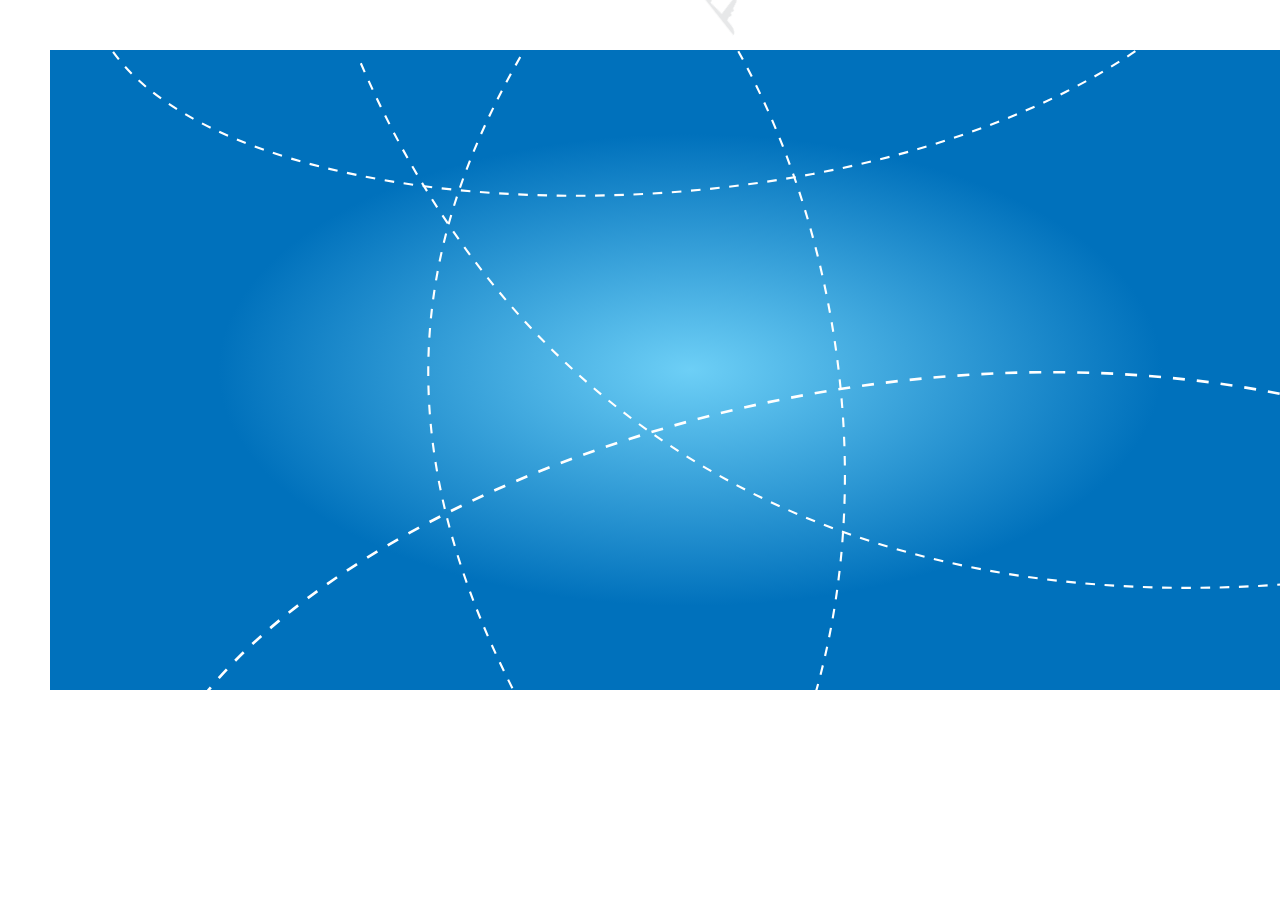
<file: planeA/index.html>
<!DOCTYPE html>
<html><head><meta name="GCD" content="YTk3ODQ3ZWZhN2I4NzZmMzBkNTEwYjJl84c90d547a5910163e26180c8a9fa166"/>
  <meta charset="utf-8">
  <title>undefined</title>
  <meta name="generator" content="Google Web Designer 2.0.1.1120">
  
  <style type="text/css" id="gwd-text-style">p {
    margin: 0px;
}
h1 {
    margin: 0px;
}
h2 {
    margin: 0px;
}
h3 {
    margin: 0px;
}</style>
  <style type="text/css">html,
body {
    width: 100%;
    height: 100%;
    margin: 0px;
}
body {
    background-color: transparent;
    transform: matrix3d(1, 0, 0, 0, 0, 1, 0, 0, 0, 0, 1, 0, 0, 0, 0, 1);
    -webkit-transform: matrix3d(1, 0, 0, 0, 0, 1, 0, 0, 0, 0, 1, 0, 0, 0, 0, 1);
    -moz-transform: matrix3d(1, 0, 0, 0, 0, 1, 0, 0, 0, 0, 1, 0, 0, 0, 0, 1);
    perspective: 1400px;
    -webkit-perspective: 1400px;
    -moz-perspective: 1400px;
    transform-style: preserve-3d;
    -webkit-transform-style: preserve-3d;
    -moz-transform-style: preserve-3d;
}
.gwd-img-t26f {
    position: absolute;
    width: 1280px;
    height: 640px;
    top: 50px;
    left: 50px;
}
.gwd-img-edlu {
    position: absolute;
    width: 46px;
    height: 49px;
    left: 1347px;
    top: 394px;
    transform-style: preserve-3d;
    -webkit-transform-style: preserve-3d;
    -moz-transform-style: preserve-3d;
    transform: translate3d(0px, 0px, 0px);
    -webkit-transform: translate3d(0px, 0px, 0px);
    -moz-transform: translate3d(0px, 0px, 0px);
    pointer-events: auto;
}
.htmlNoPages .gwd-gen-1nyjgwdanimation {
    animation: gwd-gen-1nyjgwdanimation_gwd-keyframes 6.5s linear 0s 1 normal forwards;
    -webkit-animation: gwd-gen-1nyjgwdanimation_gwd-keyframes 6.5s linear 0s 1 normal forwards;
    -moz-animation: gwd-gen-1nyjgwdanimation_gwd-keyframes 6.5s linear 0s 1 normal forwards;
}
.htmlNoPages .gwd-motion-path-tg5h-anim-x {
    animation: gwd-motion-path-tg5h-keys-x 6.5s linear 0s 1 normal forwards;
    -webkit-animation: gwd-motion-path-tg5h-keys-x 6.5s linear 0s 1 normal forwards;
    -moz-animation: gwd-motion-path-tg5h-keys-x 6.5s linear 0s 1 normal forwards;
    transform: translate3d(-651px, 0px, 0px);
    -webkit-transform: translate3d(-651px, 0px, 0px);
    -moz-transform: translate3d(-651px, 0px, 0px);
}
@keyframes gwd-motion-path-tg5h-keys-x {
    0% {
        transform: translate3d(-651px, 0px, 0px);
        -webkit-transform: translate3d(-651px, 0px, 0px);
        -moz-transform: translate3d(-651px, 0px, 0px);
        animation-timing-function: cubic-bezier(0.1082, 0.5549, 0.5587, 2.1909);
        -webkit-animation-timing-function: cubic-bezier(0.1082, 0.5549, 0.5587, 2.1909);
        -moz-animation-timing-function: cubic-bezier(0.1082, 0.5549, 0.5587, 2.1909);
    }
    100% {
        transform: translate3d(-563px, 0px, 0px);
        -webkit-transform: translate3d(-563px, 0px, 0px);
        -moz-transform: translate3d(-563px, 0px, 0px);
    }
}
@-webkit-keyframes gwd-motion-path-tg5h-keys-x {
    0% {
        -webkit-transform: translate3d(-651px, 0px, 0px);
        -webkit-animation-timing-function: cubic-bezier(0.1082, 0.5549, 0.5587, 2.1909);
    }
    100% {
        -webkit-transform: translate3d(-563px, 0px, 0px);
    }
}
@-moz-keyframes gwd-motion-path-tg5h-keys-x {
    0% {
        -moz-transform: translate3d(-651px, 0px, 0px);
        -moz-animation-timing-function: cubic-bezier(0.1082, 0.5549, 0.5587, 2.1909);
    }
    100% {
        -moz-transform: translate3d(-563px, 0px, 0px);
    }
}
.htmlNoPages .gwd-motion-path-tg5h-anim-y {
    animation: gwd-motion-path-tg5h-keys-y 6.5s linear 0s 1 normal forwards;
    -webkit-animation: gwd-motion-path-tg5h-keys-y 6.5s linear 0s 1 normal forwards;
    -moz-animation: gwd-motion-path-tg5h-keys-y 6.5s linear 0s 1 normal forwards;
    transform: translate3d(0px, -401px, 0px);
    -webkit-transform: translate3d(0px, -401px, 0px);
    -moz-transform: translate3d(0px, -401px, 0px);
}
@keyframes gwd-motion-path-tg5h-keys-y {
    0% {
        transform: translate3d(0px, -401px, 0px);
        -webkit-transform: translate3d(0px, -401px, 0px);
        -moz-transform: translate3d(0px, -401px, 0px);
    }
    5% {
        transform: translate3d(0px, -370.62px, 0px);
        -webkit-transform: translate3d(0px, -370.62px, 0px);
        -moz-transform: translate3d(0px, -370.62px, 0px);
        animation-timing-function: cubic-bezier(0.3483, 0.3175, 0.664, 0.6695);
        -webkit-animation-timing-function: cubic-bezier(0.3483, 0.3175, 0.664, 0.6695);
        -moz-animation-timing-function: cubic-bezier(0.3483, 0.3175, 0.664, 0.6695);
    }
    100% {
        transform: translate3d(0px, 301.59px, 0px);
        -webkit-transform: translate3d(0px, 301.59px, 0px);
        -moz-transform: translate3d(0px, 301.59px, 0px);
    }
}
@-webkit-keyframes gwd-motion-path-tg5h-keys-y {
    0% {
        -webkit-transform: translate3d(0px, -401px, 0px);
    }
    5% {
        -webkit-transform: translate3d(0px, -370.62px, 0px);
        -webkit-animation-timing-function: cubic-bezier(0.3483, 0.3175, 0.664, 0.6695);
    }
    100% {
        -webkit-transform: translate3d(0px, 301.59px, 0px);
    }
}
@-moz-keyframes gwd-motion-path-tg5h-keys-y {
    0% {
        -moz-transform: translate3d(0px, -401px, 0px);
    }
    5% {
        -moz-transform: translate3d(0px, -370.62px, 0px);
        -moz-animation-timing-function: cubic-bezier(0.3483, 0.3175, 0.664, 0.6695);
    }
    100% {
        -moz-transform: translate3d(0px, 301.59px, 0px);
    }
}
.htmlNoPages .gwd-motion-path-tg5h-anim-theta {
    animation: gwd-motion-path-tg5h-keys-theta 6.5s linear 0s 1 normal forwards;
    -webkit-animation: gwd-motion-path-tg5h-keys-theta 6.5s linear 0s 1 normal forwards;
    -moz-animation: gwd-motion-path-tg5h-keys-theta 6.5s linear 0s 1 normal forwards;
    transform: rotateZ(51.64deg);
    -webkit-transform: rotateZ(51.64deg);
    -moz-transform: rotateZ(51.64deg);
}
@keyframes gwd-motion-path-tg5h-keys-theta {
    0% {
        transform: rotateZ(51.64deg);
        -webkit-transform: rotateZ(51.64deg);
        -moz-transform: rotateZ(51.64deg);
    }
    2.5% {
        transform: rotateZ(56.75deg);
        -webkit-transform: rotateZ(56.75deg);
        -moz-transform: rotateZ(56.75deg);
        animation-timing-function: cubic-bezier(0.2077, 0.4141, 0.7334, 0.6087);
        -webkit-animation-timing-function: cubic-bezier(0.2077, 0.4141, 0.7334, 0.6087);
        -moz-animation-timing-function: cubic-bezier(0.2077, 0.4141, 0.7334, 0.6087);
    }
    100% {
        transform: rotateZ(108.49deg);
        -webkit-transform: rotateZ(108.49deg);
        -moz-transform: rotateZ(108.49deg);
    }
}
@-webkit-keyframes gwd-motion-path-tg5h-keys-theta {
    0% {
        -webkit-transform: rotateZ(51.64deg);
    }
    2.5% {
        -webkit-transform: rotateZ(56.75deg);
        -webkit-animation-timing-function: cubic-bezier(0.2077, 0.4141, 0.7334, 0.6087);
    }
    100% {
        -webkit-transform: rotateZ(108.49deg);
    }
}
@-moz-keyframes gwd-motion-path-tg5h-keys-theta {
    0% {
        -moz-transform: rotateZ(51.64deg);
    }
    2.5% {
        -moz-transform: rotateZ(56.75deg);
        -moz-animation-timing-function: cubic-bezier(0.2077, 0.4141, 0.7334, 0.6087);
    }
    100% {
        -moz-transform: rotateZ(108.49deg);
    }
}
[data-gwd-motion-path-node] {
    position: absolute;
    left: 0px;
    top: 0px;
    width: 100%;
    height: 100%;
    transform-style: preserve-3d;
    -webkit-transform-style: preserve-3d;
    -moz-transform-style: preserve-3d;
    pointer-events: none;
}
[data-gwd-motion-path-node].gwd-motion-path-tg5h-anim-x {
    left: 1347px;
    top: 394px;
    width: 46px;
    height: 49px;
}</style>
  
</head>

<body class="htmlNoPages">
  <img src="bg-with-paths.svg" class="gwd-img-t26f" id="bg">
  <div data-gwd-motion-path-node="x" class="gwd-motion-path-tg5h-anim-x"><div data-gwd-motion-path-node="y" class="gwd-motion-path-tg5h-anim-y"><div data-gwd-motion-path-node="theta" class="gwd-motion-path-tg5h-anim-theta"><img src="planeA.svg" class="gwd-img-edlu gwd-gen-1nyjgwdanimation" id="planeB" style="left: 0px; top: 0px; width: 100%; height: 100%;"></div></div></div>


</body></html>
</file>
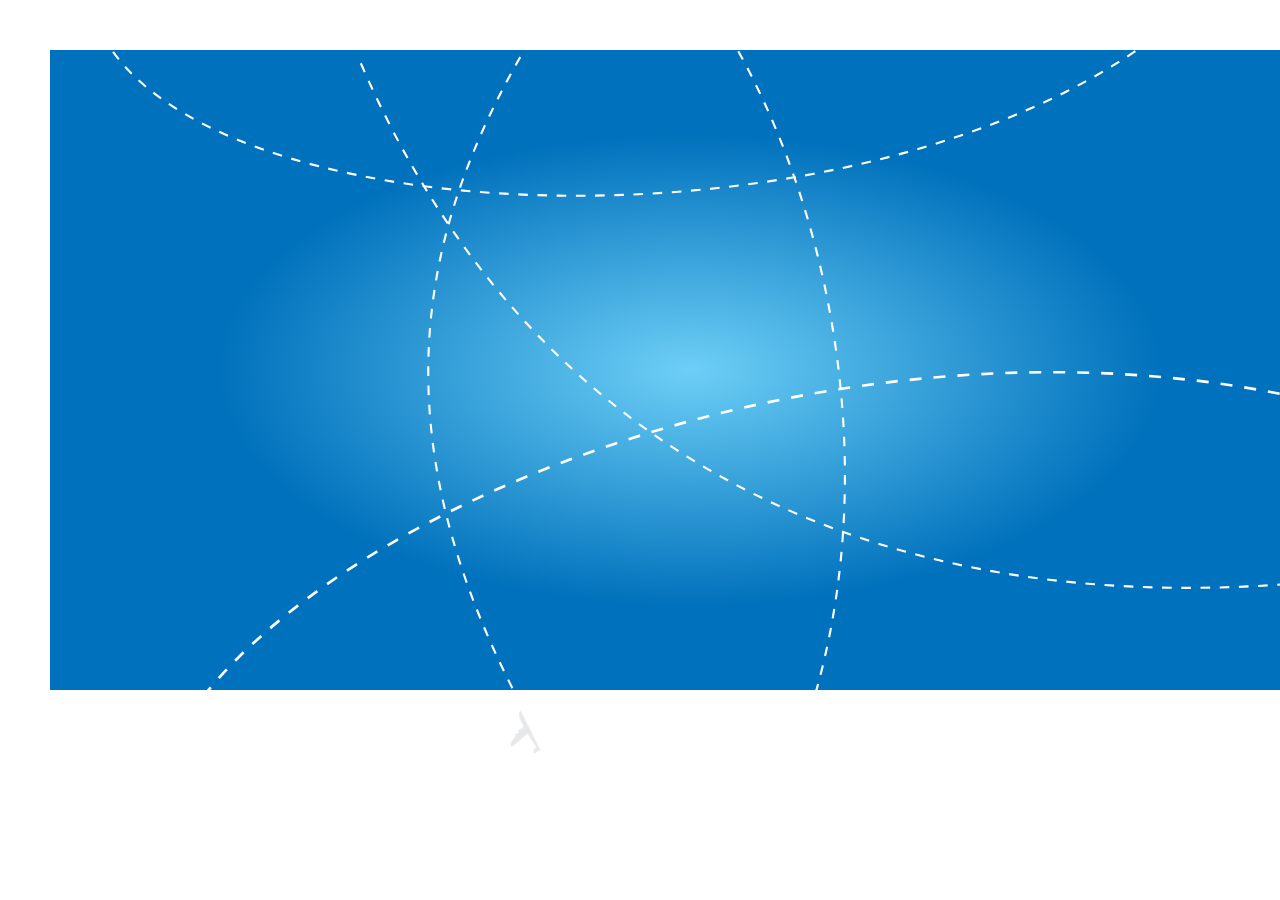
<file: planeC/index.html>
<!DOCTYPE html>
<html><head><meta name="GCD" content="YTk3ODQ3ZWZhN2I4NzZmMzBkNTEwYjJl8a20105f448386787b67c63bd1bdc444"/>
  <meta charset="utf-8">
  <title>undefined</title>
  <meta name="generator" content="Google Web Designer 2.0.1.1120">
  
  <style type="text/css" id="gwd-text-style">p {
    margin: 0px;
}
h1 {
    margin: 0px;
}
h2 {
    margin: 0px;
}
h3 {
    margin: 0px;
}</style>
  <style type="text/css">html,
body {
    width: 100%;
    height: 100%;
    margin: 0px;
}
body {
    background-color: transparent;
    transform: matrix3d(1, 0, 0, 0, 0, 1, 0, 0, 0, 0, 1, 0, 0, 0, 0, 1);
    -webkit-transform: matrix3d(1, 0, 0, 0, 0, 1, 0, 0, 0, 0, 1, 0, 0, 0, 0, 1);
    -moz-transform: matrix3d(1, 0, 0, 0, 0, 1, 0, 0, 0, 0, 1, 0, 0, 0, 0, 1);
    perspective: 1400px;
    -webkit-perspective: 1400px;
    -moz-perspective: 1400px;
    transform-style: preserve-3d;
    -webkit-transform-style: preserve-3d;
    -moz-transform-style: preserve-3d;
}
.gwd-img-t26f {
    position: absolute;
    width: 1280px;
    height: 640px;
    top: 50px;
    left: 50px;
}
.gwd-img-edlu {
    position: absolute;
    width: 46px;
    height: 49px;
    left: 1347px;
    top: 394px;
    transform-style: preserve-3d;
    -webkit-transform-style: preserve-3d;
    -moz-transform-style: preserve-3d;
    transform: translate3d(0px, 0px, 0px);
    -webkit-transform: translate3d(0px, 0px, 0px);
    -moz-transform: translate3d(0px, 0px, 0px);
    pointer-events: auto;
}
.htmlNoPages .gwd-gen-1nyjgwdanimation {
    animation: gwd-gen-1nyjgwdanimation_gwd-keyframes 8s linear 0s 1 normal forwards;
    -webkit-animation: gwd-gen-1nyjgwdanimation_gwd-keyframes 8s linear 0s 1 normal forwards;
    -moz-animation: gwd-gen-1nyjgwdanimation_gwd-keyframes 8s linear 0s 1 normal forwards;
}
.htmlNoPages .gwd-motion-path-tg5h-anim-x {
    animation: gwd-motion-path-tg5h-keys-x 8s linear 0s 1 normal forwards;
    -webkit-animation: gwd-motion-path-tg5h-keys-x 8s linear 0s 1 normal forwards;
    -moz-animation: gwd-motion-path-tg5h-keys-x 8s linear 0s 1 normal forwards;
    transform: translate3d(-839px, 0px, 0px);
    -webkit-transform: translate3d(-839px, 0px, 0px);
    -moz-transform: translate3d(-839px, 0px, 0px);
}
@keyframes gwd-motion-path-tg5h-keys-x {
    0% {
        transform: translate3d(-839px, 0px, 0px);
        -webkit-transform: translate3d(-839px, 0px, 0px);
        -moz-transform: translate3d(-839px, 0px, 0px);
        animation-timing-function: cubic-bezier(0.4513, -14.8826, 0.6309, -13.2992);
        -webkit-animation-timing-function: cubic-bezier(0.4513, -14.8826, 0.6309, -13.2992);
        -moz-animation-timing-function: cubic-bezier(0.4513, -14.8826, 0.6309, -13.2992);
    }
    100% {
        transform: translate3d(-829px, 0px, 0px);
        -webkit-transform: translate3d(-829px, 0px, 0px);
        -moz-transform: translate3d(-829px, 0px, 0px);
    }
}
@-webkit-keyframes gwd-motion-path-tg5h-keys-x {
    0% {
        -webkit-transform: translate3d(-839px, 0px, 0px);
        -webkit-animation-timing-function: cubic-bezier(0.4513, -14.8826, 0.6309, -13.2992);
    }
    100% {
        -webkit-transform: translate3d(-829px, 0px, 0px);
    }
}
@-moz-keyframes gwd-motion-path-tg5h-keys-x {
    0% {
        -moz-transform: translate3d(-839px, 0px, 0px);
        -moz-animation-timing-function: cubic-bezier(0.4513, -14.8826, 0.6309, -13.2992);
    }
    100% {
        -moz-transform: translate3d(-829px, 0px, 0px);
    }
}
.htmlNoPages .gwd-motion-path-tg5h-anim-y {
    animation: gwd-motion-path-tg5h-keys-y 8s linear 0s 1 normal forwards;
    -webkit-animation: gwd-motion-path-tg5h-keys-y 8s linear 0s 1 normal forwards;
    -moz-animation: gwd-motion-path-tg5h-keys-y 8s linear 0s 1 normal forwards;
    transform: translate3d(0px, 312.18px, 0px);
    -webkit-transform: translate3d(0px, 312.18px, 0px);
    -moz-transform: translate3d(0px, 312.18px, 0px);
}
@keyframes gwd-motion-path-tg5h-keys-y {
    0% {
        transform: translate3d(0px, 312.18px, 0px);
        -webkit-transform: translate3d(0px, 312.18px, 0px);
        -moz-transform: translate3d(0px, 312.18px, 0px);
        animation-timing-function: cubic-bezier(0.3479, 0.3193, 0.6707, 0.6625);
        -webkit-animation-timing-function: cubic-bezier(0.3479, 0.3193, 0.6707, 0.6625);
        -moz-animation-timing-function: cubic-bezier(0.3479, 0.3193, 0.6707, 0.6625);
    }
    67.5% {
        transform: translate3d(0px, -174px, 0px);
        -webkit-transform: translate3d(0px, -174px, 0px);
        -moz-transform: translate3d(0px, -174px, 0px);
        animation-timing-function: cubic-bezier(0.3218, 0.3447, 0.6567, 0.6767);
        -webkit-animation-timing-function: cubic-bezier(0.3218, 0.3447, 0.6567, 0.6767);
        -moz-animation-timing-function: cubic-bezier(0.3218, 0.3447, 0.6567, 0.6767);
    }
    100% {
        transform: translate3d(0px, -395.1px, 0px);
        -webkit-transform: translate3d(0px, -395.1px, 0px);
        -moz-transform: translate3d(0px, -395.1px, 0px);
    }
}
@-webkit-keyframes gwd-motion-path-tg5h-keys-y {
    0% {
        -webkit-transform: translate3d(0px, 312.18px, 0px);
        -webkit-animation-timing-function: cubic-bezier(0.3479, 0.3193, 0.6707, 0.6625);
    }
    67.5% {
        -webkit-transform: translate3d(0px, -174px, 0px);
        -webkit-animation-timing-function: cubic-bezier(0.3218, 0.3447, 0.6567, 0.6767);
    }
    100% {
        -webkit-transform: translate3d(0px, -395.1px, 0px);
    }
}
@-moz-keyframes gwd-motion-path-tg5h-keys-y {
    0% {
        -moz-transform: translate3d(0px, 312.18px, 0px);
        -moz-animation-timing-function: cubic-bezier(0.3479, 0.3193, 0.6707, 0.6625);
    }
    67.5% {
        -moz-transform: translate3d(0px, -174px, 0px);
        -moz-animation-timing-function: cubic-bezier(0.3218, 0.3447, 0.6567, 0.6767);
    }
    100% {
        -moz-transform: translate3d(0px, -395.1px, 0px);
    }
}
.htmlNoPages .gwd-motion-path-tg5h-anim-theta {
    animation: gwd-motion-path-tg5h-keys-theta 8s linear 0s 1 normal forwards;
    -webkit-animation: gwd-motion-path-tg5h-keys-theta 8s linear 0s 1 normal forwards;
    -moz-animation: gwd-motion-path-tg5h-keys-theta 8s linear 0s 1 normal forwards;
    transform: rotateZ(-116.42deg);
    -webkit-transform: rotateZ(-116.42deg);
    -moz-transform: rotateZ(-116.42deg);
}
@keyframes gwd-motion-path-tg5h-keys-theta {
    0% {
        transform: rotateZ(-116.42deg);
        -webkit-transform: rotateZ(-116.42deg);
        -moz-transform: rotateZ(-116.42deg);
        animation-timing-function: cubic-bezier(0.5056, 0.181, 0.5639, 0.7885);
        -webkit-animation-timing-function: cubic-bezier(0.5056, 0.181, 0.5639, 0.7885);
        -moz-animation-timing-function: cubic-bezier(0.5056, 0.181, 0.5639, 0.7885);
    }
    100% {
        transform: rotateZ(-59.03deg);
        -webkit-transform: rotateZ(-59.03deg);
        -moz-transform: rotateZ(-59.03deg);
    }
}
@-webkit-keyframes gwd-motion-path-tg5h-keys-theta {
    0% {
        -webkit-transform: rotateZ(-116.42deg);
        -webkit-animation-timing-function: cubic-bezier(0.5056, 0.181, 0.5639, 0.7885);
    }
    100% {
        -webkit-transform: rotateZ(-59.03deg);
    }
}
@-moz-keyframes gwd-motion-path-tg5h-keys-theta {
    0% {
        -moz-transform: rotateZ(-116.42deg);
        -moz-animation-timing-function: cubic-bezier(0.5056, 0.181, 0.5639, 0.7885);
    }
    100% {
        -moz-transform: rotateZ(-59.03deg);
    }
}
[data-gwd-motion-path-node] {
    position: absolute;
    left: 0px;
    top: 0px;
    width: 100%;
    height: 100%;
    transform-style: preserve-3d;
    -webkit-transform-style: preserve-3d;
    -moz-transform-style: preserve-3d;
    pointer-events: none;
}
[data-gwd-motion-path-node].gwd-motion-path-tg5h-anim-x {
    left: 1347px;
    top: 394px;
    width: 46px;
    height: 49px;
}</style>
  
</head>

<body class="htmlNoPages">
  <img src="bg-with-paths.svg" class="gwd-img-t26f" id="bg">
  <div data-gwd-motion-path-node="x" class="gwd-motion-path-tg5h-anim-x"><div data-gwd-motion-path-node="y" class="gwd-motion-path-tg5h-anim-y"><div data-gwd-motion-path-node="theta" class="gwd-motion-path-tg5h-anim-theta"><img src="planeA.svg" class="gwd-img-edlu gwd-gen-1nyjgwdanimation" id="planeC" style="left: 0px; top: 0px; width: 100%; height: 100%;"></div></div></div>


</body></html>
</file>
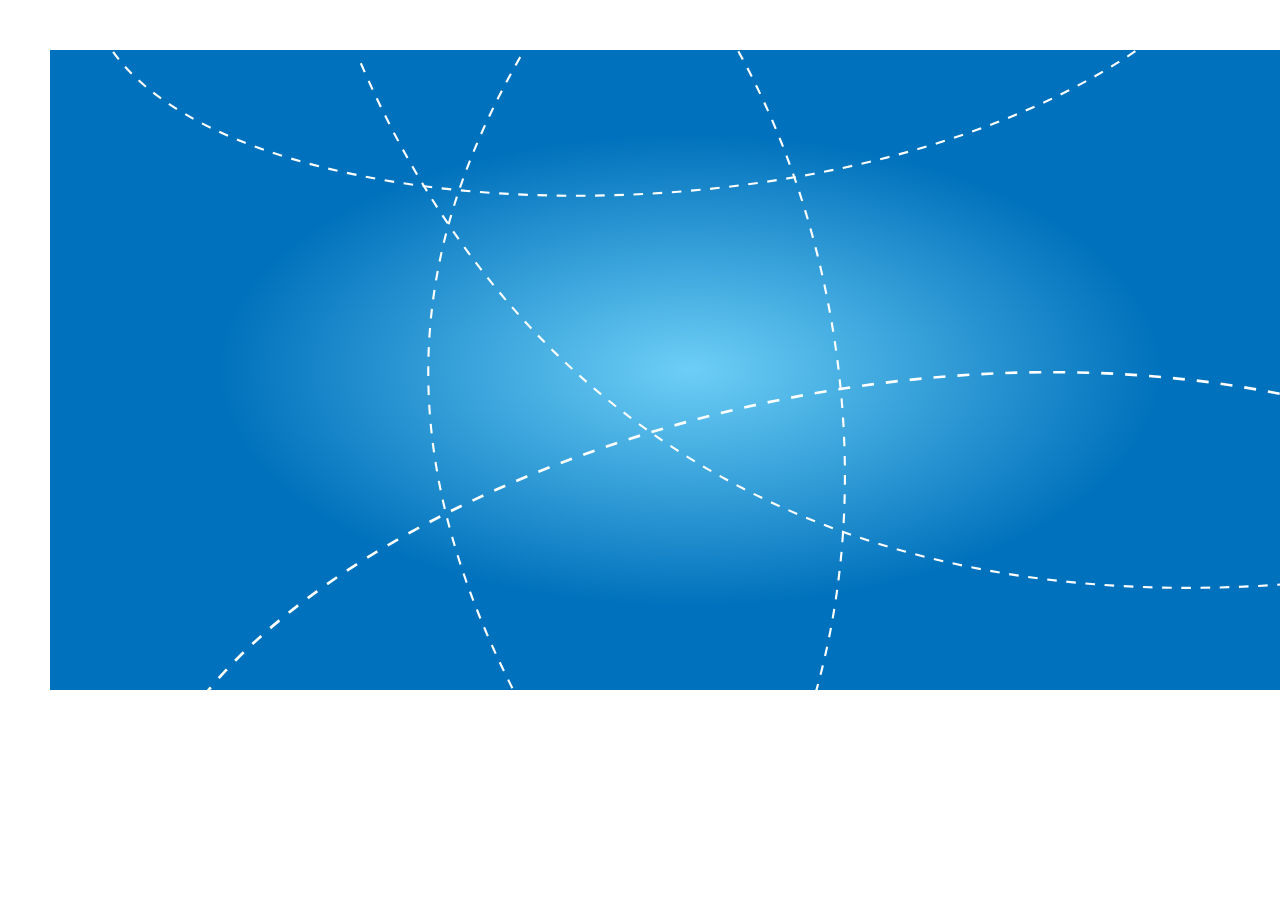
<file: planeD/index.html>
<!DOCTYPE html>
<html>

<head>
    <meta name="GCD" content="YTk3ODQ3ZWZhN2I4NzZmMzBkNTEwYjJl8acf244117736c0b594c5ddf5542507d" />
    <meta charset="utf-8">
    <title>undefined</title>
    <meta name="generator" content="Google Web Designer 2.0.1.1120">

    <style type="text/css" id="gwd-text-style">
        p {
            margin: 0px;
        }

        h1 {
            margin: 0px;
        }

        h2 {
            margin: 0px;
        }

        h3 {
            margin: 0px;
        }
    </style>
    <style type="text/css">
        html,
        body {
            width: 100%;
            height: 100%;
            margin: 0px;
        }

        body {
            background-color: transparent;
            transform: matrix3d(1, 0, 0, 0, 0, 1, 0, 0, 0, 0, 1, 0, 0, 0, 0, 1);
            -webkit-transform: matrix3d(1, 0, 0, 0, 0, 1, 0, 0, 0, 0, 1, 0, 0, 0, 0, 1);
            -moz-transform: matrix3d(1, 0, 0, 0, 0, 1, 0, 0, 0, 0, 1, 0, 0, 0, 0, 1);
            perspective: 1400px;
            -webkit-perspective: 1400px;
            -moz-perspective: 1400px;
            transform-style: preserve-3d;
            -webkit-transform-style: preserve-3d;
            -moz-transform-style: preserve-3d;
        }

        .gwd-img-t25f {
            position: absolute;
            width: 1280px;
            height: 640px;
            top: 50px;
            left: 50px;
        }

        .gwd-img-edlu {
            position: absolute;
            width: 46px;
            height: 49px;
            left: 1347px;
            top: 394px;
            transform-style: preserve-3d;
            -webkit-transform-style: preserve-3d;
            -moz-transform-style: preserve-3d;
            pointer-events: auto;
            transform: translate3d(0px, 0px, 0px);
            -webkit-transform: translate3d(0px, 0px, 0px);
            -moz-transform: translate3d(0px, 0px, 0px);
        }

        .htmlNoPages .gwd-gen-2nyjgwdanimation {
            animation: gwd-gen-2nyjgwdanimation_gwd-keyframes 2.5s linear 2.5s infinite normal forwards;
            -webkit-animation: gwd-gen-2nyjgwdanimation_gwd-keyframes 2.5s linear 2.5s infinite normal forwards;
            -moz-animation: gwd-gen-2nyjgwdanimation_gwd-keyframes 2.5s linear 2.5s infinite normal forwards;
        }

        .htmlNoPages .gwd-motion-path-tg4h-anim-x {
            animation: gwd-motion-path-tg4h-keys-x 2.5s linear 2.5s infinite normal forwards;
            -webkit-animation: gwd-motion-path-tg4h-keys-x 2.5s linear 2.5s infinite normal forwards;
            -moz-animation: gwd-motion-path-tg4h-keys-x 2.5s linear 2.5s infinite normal forwards;
            transform: translate3d(28px, 0px, 0px);
            -webkit-transform: translate3d(28px, 0px, 0px);
            -moz-transform: translate3d(28px, 0px, 0px);
        }

        @keyframes gwd-motion-path-tg4h-keys-x {
            0% {
                transform: translate3d(28px, 0px, 0px);
                -webkit-transform: translate3d(28px, 0px, 0px);
                -moz-transform: translate3d(28px, 0px, 0px);
                animation-timing-function: cubic-bezier(0.3314, 0.3347, 0.6463, 0.6885);
                -webkit-animation-timing-function: cubic-bezier(0.3314, 0.3347, 0.6463, 0.6885);
                -moz-animation-timing-function: cubic-bezier(0.3314, 0.3347, 0.6463, 0.6885);
            }
            57.5% {
                transform: translate3d(-693px, 0px, 0px);
                -webkit-transform: translate3d(-693px, 0px, 0px);
                -moz-transform: translate3d(-693px, 0px, 0px);
                animation-timing-function: cubic-bezier(0.2783, 0.3733, 0.5905, 0.7652);
                -webkit-animation-timing-function: cubic-bezier(0.2783, 0.3733, 0.5905, 0.7652);
                -moz-animation-timing-function: cubic-bezier(0.2783, 0.3733, 0.5905, 0.7652);
            }
            97.5% {
                transform: translate3d(-1011.78px, 0px, 0px);
                -webkit-transform: translate3d(-1011.78px, 0px, 0px);
                -moz-transform: translate3d(-1011.78px, 0px, 0px);
            }
            100% {
                transform: translate3d(-1022px, 0px, 0px);
                -webkit-transform: translate3d(-1022px, 0px, 0px);
                -moz-transform: translate3d(-1022px, 0px, 0px);
            }
        }

        @-webkit-keyframes gwd-motion-path-tg4h-keys-x {
            0% {
                -webkit-transform: translate3d(28px, 0px, 0px);
                -webkit-animation-timing-function: cubic-bezier(0.3314, 0.3347, 0.6463, 0.6885);
            }
            57.5% {
                -webkit-transform: translate3d(-693px, 0px, 0px);
                -webkit-animation-timing-function: cubic-bezier(0.2783, 0.3733, 0.5905, 0.7652);
            }
            97.5% {
                -webkit-transform: translate3d(-1011.78px, 0px, 0px);
            }
            100% {
                -webkit-transform: translate3d(-1022px, 0px, 0px);
            }
        }

        @-moz-keyframes gwd-motion-path-tg4h-keys-x {
            0% {
                -moz-transform: translate3d(28px, 0px, 0px);
                -moz-animation-timing-function: cubic-bezier(0.3314, 0.3347, 0.6463, 0.6885);
            }
            57.5% {
                -moz-transform: translate3d(-693px, 0px, 0px);
                -moz-animation-timing-function: cubic-bezier(0.2783, 0.3733, 0.5905, 0.7652);
            }
            97.5% {
                -moz-transform: translate3d(-1011.78px, 0px, 0px);
            }
            100% {
                -moz-transform: translate3d(-1022px, 0px, 0px);
            }
        }

        .htmlNoPages .gwd-motion-path-tg4h-anim-y {
            animation: gwd-motion-path-tg4h-keys-y 2.5s linear 2.5s infinite normal forwards;
            -webkit-animation: gwd-motion-path-tg4h-keys-y 2.5s linear 2.5s infinite normal forwards;
            -moz-animation: gwd-motion-path-tg4h-keys-y 2.5s linear 2.5s infinite normal forwards;
            transform: translate3d(0px, 147.02px, 0px);
            -webkit-transform: translate3d(0px, 147.02px, 0px);
            -moz-transform: translate3d(0px, 147.02px, 0px);
        }

        @keyframes gwd-motion-path-tg4h-keys-y {
            0% {
                transform: translate3d(0px, 147.02px, 0px);
                -webkit-transform: translate3d(0px, 147.02px, 0px);
                -moz-transform: translate3d(0px, 147.02px, 0px);
                animation-timing-function: cubic-bezier(0.537, -0.6609, 0.8694, 0.5653);
                -webkit-animation-timing-function: cubic-bezier(0.537, -0.6609, 0.8694, 0.5653);
                -moz-animation-timing-function: cubic-bezier(0.537, -0.6609, 0.8694, 0.5653);
            }
            57.5% {
                transform: translate3d(0px, 30.85px, 0px);
                -webkit-transform: translate3d(0px, 30.85px, 0px);
                -moz-transform: translate3d(0px, 30.85px, 0px);
                animation-timing-function: cubic-bezier(0.3848, 0.2739, 0.7013, 0.6373);
                -webkit-animation-timing-function: cubic-bezier(0.3848, 0.2739, 0.7013, 0.6373);
                -moz-animation-timing-function: cubic-bezier(0.3848, 0.2739, 0.7013, 0.6373);
            }
            100% {
                transform: translate3d(0px, -400.74px, 0px);
                -webkit-transform: translate3d(0px, -400.74px, 0px);
                -moz-transform: translate3d(0px, -400.74px, 0px);
            }
        }

        @-webkit-keyframes gwd-motion-path-tg4h-keys-y {
            0% {
                -webkit-transform: translate3d(0px, 147.02px, 0px);
                -webkit-animation-timing-function: cubic-bezier(0.537, -0.6609, 0.8694, 0.5653);
            }
            57.5% {
                -webkit-transform: translate3d(0px, 30.85px, 0px);
                -webkit-animation-timing-function: cubic-bezier(0.3848, 0.2739, 0.7013, 0.6373);
            }
            100% {
                -webkit-transform: translate3d(0px, -400.74px, 0px);
            }
        }

        @-moz-keyframes gwd-motion-path-tg4h-keys-y {
            0% {
                -moz-transform: translate3d(0px, 147.02px, 0px);
                -moz-animation-timing-function: cubic-bezier(0.537, -0.6609, 0.8694, 0.5653);
            }
            57.5% {
                -moz-transform: translate3d(0px, 30.85px, 0px);
                -moz-animation-timing-function: cubic-bezier(0.3848, 0.2739, 0.7013, 0.6373);
            }
            100% {
                -moz-transform: translate3d(0px, -400.74px, 0px);
            }
        }

        .htmlNoPages .gwd-motion-path-tg4h-anim-theta {
            animation: gwd-motion-path-tg4h-keys-theta 2.5s linear 2.5s infinite normal forwards;
            -webkit-animation: gwd-motion-path-tg4h-keys-theta 2.5s linear 2.5s infinite normal forwards;
            -moz-animation: gwd-motion-path-tg4h-keys-theta 2.5s linear 2.5s infinite normal forwards;
            transform: rotateZ(169.33deg);
            -webkit-transform: rotateZ(169.33deg);
            -moz-transform: rotateZ(169.33deg);
        }

        @keyframes gwd-motion-path-tg4h-keys-theta {
            0% {
                transform: rotateZ(169.33deg);
                -webkit-transform: rotateZ(169.33deg);
                -moz-transform: rotateZ(169.33deg);
                animation-timing-function: cubic-bezier(0.3856, 0.2538, 0.6911, 0.6544);
                -webkit-animation-timing-function: cubic-bezier(0.3856, 0.2538, 0.6911, 0.6544);
                -moz-animation-timing-function: cubic-bezier(0.3856, 0.2538, 0.6911, 0.6544);
            }
            100% {
                transform: rotateZ(253.06deg);
                -webkit-transform: rotateZ(253.06deg);
                -moz-transform: rotateZ(253.06deg);
            }
        }

        @-webkit-keyframes gwd-motion-path-tg4h-keys-theta {
            0% {
                -webkit-transform: rotateZ(169.33deg);
                -webkit-animation-timing-function: cubic-bezier(0.3856, 0.2538, 0.6911, 0.6544);
            }
            100% {
                -webkit-transform: rotateZ(253.06deg);
            }
        }

        @-moz-keyframes gwd-motion-path-tg4h-keys-theta {
            0% {
                -moz-transform: rotateZ(169.33deg);
                -moz-animation-timing-function: cubic-bezier(0.3856, 0.2538, 0.6911, 0.6544);
            }
            100% {
                -moz-transform: rotateZ(253.06deg);
            }
        }

        [data-gwd-motion-path-node] {
            position: absolute;
            left: 0px;
            top: 0px;
            width: 100%;
            height: 100%;
            transform-style: preserve-3d;
            -webkit-transform-style: preserve-3d;
            -moz-transform-style: preserve-3d;
            pointer-events: none;
        }

        [data-gwd-motion-path-node].gwd-motion-path-tg4h-anim-x {
            left: 1347px;
            top: 394px;
            width: 46px;
            height: 49px;
        }
    </style>

</head>

<body class="htmlNoPages">
    <img src="bg-with-paths.svg" class="gwd-img-t25f" id="bg">
    <div data-gwd-motion-path-node="x" class="gwd-motion-path-tg4h-anim-x">
        <div data-gwd-motion-path-node="y" class="gwd-motion-path-tg4h-anim-y">
            <div data-gwd-motion-path-node="theta" class="gwd-motion-path-tg4h-anim-theta">
                <img src="planeA.svg" class="gwd-img-edlu gwd-gen-2nyjgwdanimation" id="planeD" style="left: 0px; top: 0px; width: 100%; height: 100%;">
            </div>
        </div>
    </div>


</body>

</html>
</file>
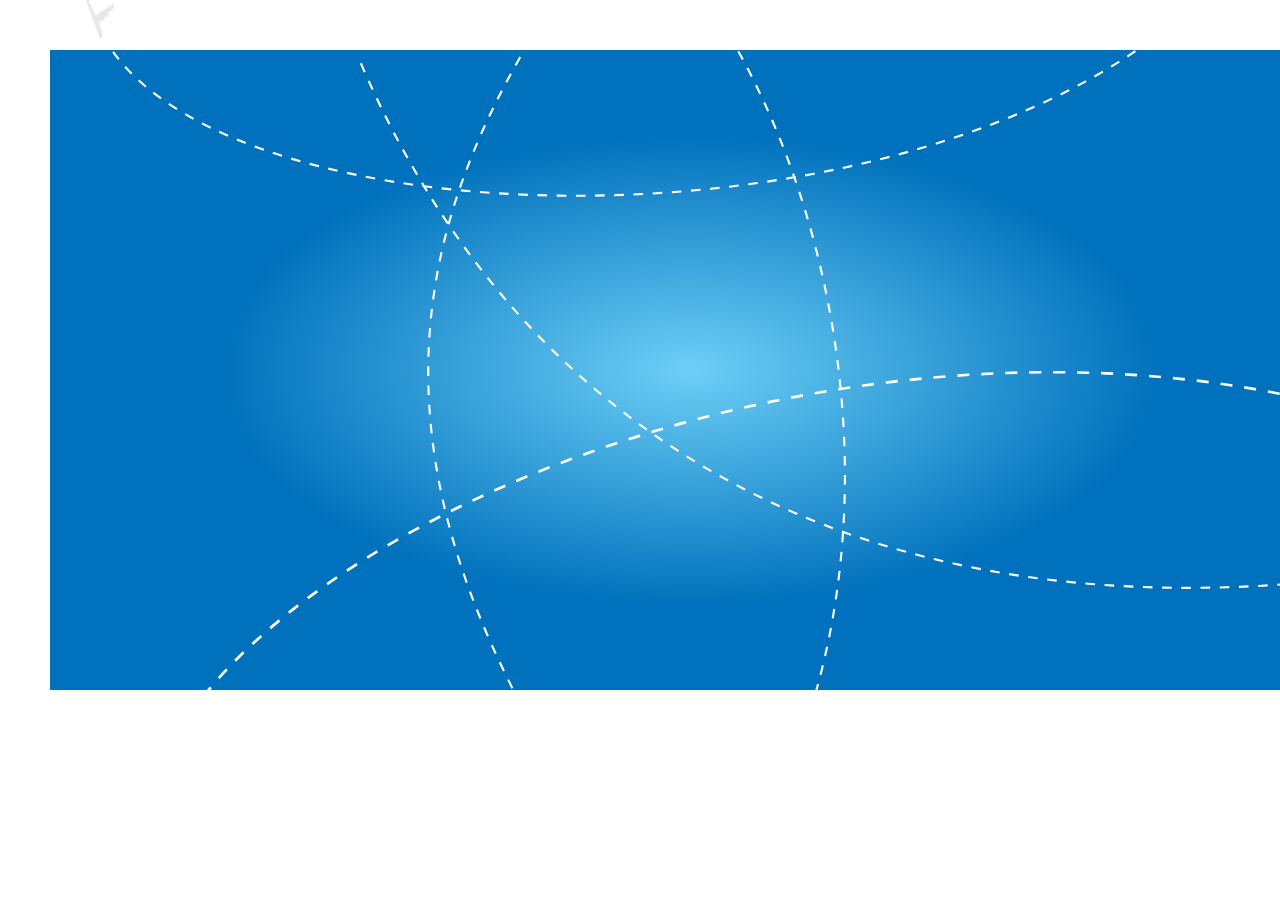
<file: planeE/index.html>
<!DOCTYPE html>
<html><head><meta name="GCD" content="YTk3ODQ3ZWZhN2I4NzZmMzBkNTEwYjJl4f304fab98f47c32107000738908dbb2"/>
  <meta charset="utf-8">
  <title>undefined</title>
  <meta name="generator" content="Google Web Designer 2.0.1.1120">
  
  <style type="text/css" id="gwd-text-style">p {
    margin: 0px;
}
h1 {
    margin: 0px;
}
h2 {
    margin: 0px;
}
h3 {
    margin: 0px;
}</style>
  <style type="text/css">html,
body {
    width: 100%;
    height: 100%;
    margin: 0px;
}
body {
    background-color: transparent;
    transform: matrix3d(1, 0, 0, 0, 0, 1, 0, 0, 0, 0, 1, 0, 0, 0, 0, 1);
    -webkit-transform: matrix3d(1, 0, 0, 0, 0, 1, 0, 0, 0, 0, 1, 0, 0, 0, 0, 1);
    -moz-transform: matrix3d(1, 0, 0, 0, 0, 1, 0, 0, 0, 0, 1, 0, 0, 0, 0, 1);
    perspective: 1400px;
    -webkit-perspective: 1400px;
    -moz-perspective: 1400px;
    transform-style: preserve-3d;
    -webkit-transform-style: preserve-3d;
    -moz-transform-style: preserve-3d;
}
.gwd-img-t26f {
    position: absolute;
    width: 1280px;
    height: 640px;
    top: 50px;
    left: 50px;
}
.gwd-img-edlu {
    position: absolute;
    width: 46px;
    height: 49px;
    left: 1347px;
    top: 394px;
    transform-style: preserve-3d;
    -webkit-transform-style: preserve-3d;
    -moz-transform-style: preserve-3d;
    pointer-events: auto;
    transform: translate3d(0px, 0px, 0px);
    -webkit-transform: translate3d(0px, 0px, 0px);
    -moz-transform: translate3d(0px, 0px, 0px);
}
.htmlNoPages .gwd-gen-1nyjgwdanimation {
    animation: gwd-gen-1nyjgwdanimation_gwd-keyframes 4.7s linear 0s 1 normal forwards;
    -webkit-animation: gwd-gen-1nyjgwdanimation_gwd-keyframes 4.7s linear 0s 1 normal forwards;
    -moz-animation: gwd-gen-1nyjgwdanimation_gwd-keyframes 4.7s linear 0s 1 normal forwards;
}
.htmlNoPages .gwd-motion-path-tg5h-anim-x {
    animation: gwd-motion-path-tg5h-keys-x 4.7s linear 0s 1 normal forwards;
    -webkit-animation: gwd-motion-path-tg5h-keys-x 4.7s linear 0s 1 normal forwards;
    -moz-animation: gwd-motion-path-tg5h-keys-x 4.7s linear 0s 1 normal forwards;
    transform: translate3d(-1278px, 0px, 0px);
    -webkit-transform: translate3d(-1278px, 0px, 0px);
    -moz-transform: translate3d(-1278px, 0px, 0px);
}
@keyframes gwd-motion-path-tg5h-keys-x {
    0% {
        transform: translate3d(-1278px, 0px, 0px);
        -webkit-transform: translate3d(-1278px, 0px, 0px);
        -moz-transform: translate3d(-1278px, 0px, 0px);
        animation-timing-function: cubic-bezier(0.409, 0.235, 0.7075, 0.6421);
        -webkit-animation-timing-function: cubic-bezier(0.409, 0.235, 0.7075, 0.6421);
        -moz-animation-timing-function: cubic-bezier(0.409, 0.235, 0.7075, 0.6421);
    }
    10% {
        transform: translate3d(-1201.57px, 0px, 0px);
        -webkit-transform: translate3d(-1201.57px, 0px, 0px);
        -moz-transform: translate3d(-1201.57px, 0px, 0px);
        animation-timing-function: cubic-bezier(0.35, 0.3146, 0.6705, 0.6638);
        -webkit-animation-timing-function: cubic-bezier(0.35, 0.3146, 0.6705, 0.6638);
        -moz-animation-timing-function: cubic-bezier(0.35, 0.3146, 0.6705, 0.6638);
    }
    50% {
        transform: translate3d(-750.23px, 0px, 0px);
        -webkit-transform: translate3d(-750.23px, 0px, 0px);
        -moz-transform: translate3d(-750.23px, 0px, 0px);
        animation-timing-function: cubic-bezier(0.3244, 0.3409, 0.6429, 0.6931);
        -webkit-animation-timing-function: cubic-bezier(0.3244, 0.3409, 0.6429, 0.6931);
        -moz-animation-timing-function: cubic-bezier(0.3244, 0.3409, 0.6429, 0.6931);
    }
    100% {
        transform: translate3d(-202px, 0px, 0px);
        -webkit-transform: translate3d(-202px, 0px, 0px);
        -moz-transform: translate3d(-202px, 0px, 0px);
    }
}
@-webkit-keyframes gwd-motion-path-tg5h-keys-x {
    0% {
        -webkit-transform: translate3d(-1278px, 0px, 0px);
        -webkit-animation-timing-function: cubic-bezier(0.409, 0.235, 0.7075, 0.6421);
    }
    10% {
        -webkit-transform: translate3d(-1201.57px, 0px, 0px);
        -webkit-animation-timing-function: cubic-bezier(0.35, 0.3146, 0.6705, 0.6638);
    }
    50% {
        -webkit-transform: translate3d(-750.23px, 0px, 0px);
        -webkit-animation-timing-function: cubic-bezier(0.3244, 0.3409, 0.6429, 0.6931);
    }
    100% {
        -webkit-transform: translate3d(-202px, 0px, 0px);
    }
}
@-moz-keyframes gwd-motion-path-tg5h-keys-x {
    0% {
        -moz-transform: translate3d(-1278px, 0px, 0px);
        -moz-animation-timing-function: cubic-bezier(0.409, 0.235, 0.7075, 0.6421);
    }
    10% {
        -moz-transform: translate3d(-1201.57px, 0px, 0px);
        -moz-animation-timing-function: cubic-bezier(0.35, 0.3146, 0.6705, 0.6638);
    }
    50% {
        -moz-transform: translate3d(-750.23px, 0px, 0px);
        -moz-animation-timing-function: cubic-bezier(0.3244, 0.3409, 0.6429, 0.6931);
    }
    100% {
        -moz-transform: translate3d(-202px, 0px, 0px);
    }
}
.htmlNoPages .gwd-motion-path-tg5h-anim-y {
    animation: gwd-motion-path-tg5h-keys-y 4.7s linear 0s 1 normal forwards;
    -webkit-animation: gwd-motion-path-tg5h-keys-y 4.7s linear 0s 1 normal forwards;
    -moz-animation: gwd-motion-path-tg5h-keys-y 4.7s linear 0s 1 normal forwards;
    transform: translate3d(0px, -400.59px, 0px);
    -webkit-transform: translate3d(0px, -400.59px, 0px);
    -moz-transform: translate3d(0px, -400.59px, 0px);
}
@keyframes gwd-motion-path-tg5h-keys-y {
    0% {
        transform: translate3d(0px, -400.59px, 0px);
        -webkit-transform: translate3d(0px, -400.59px, 0px);
        -moz-transform: translate3d(0px, -400.59px, 0px);
        animation-timing-function: cubic-bezier(0.2179, 0.4375, 0.5391, 0.8115);
        -webkit-animation-timing-function: cubic-bezier(0.2179, 0.4375, 0.5391, 0.8115);
        -moz-animation-timing-function: cubic-bezier(0.2179, 0.4375, 0.5391, 0.8115);
    }
    27.5% {
        transform: translate3d(0px, -244.33px, 0px);
        -webkit-transform: translate3d(0px, -244.33px, 0px);
        -moz-transform: translate3d(0px, -244.33px, 0px);
        animation-timing-function: cubic-bezier(0.5117, -0.5444, 0.8906, 0.6058);
        -webkit-animation-timing-function: cubic-bezier(0.5117, -0.5444, 0.8906, 0.6058);
        -moz-animation-timing-function: cubic-bezier(0.5117, -0.5444, 0.8906, 0.6058);
    }
    100% {
        transform: translate3d(0px, -394.27px, 0px);
        -webkit-transform: translate3d(0px, -394.27px, 0px);
        -moz-transform: translate3d(0px, -394.27px, 0px);
    }
}
@-webkit-keyframes gwd-motion-path-tg5h-keys-y {
    0% {
        -webkit-transform: translate3d(0px, -400.59px, 0px);
        -webkit-animation-timing-function: cubic-bezier(0.2179, 0.4375, 0.5391, 0.8115);
    }
    27.5% {
        -webkit-transform: translate3d(0px, -244.33px, 0px);
        -webkit-animation-timing-function: cubic-bezier(0.5117, -0.5444, 0.8906, 0.6058);
    }
    100% {
        -webkit-transform: translate3d(0px, -394.27px, 0px);
    }
}
@-moz-keyframes gwd-motion-path-tg5h-keys-y {
    0% {
        -moz-transform: translate3d(0px, -400.59px, 0px);
        -moz-animation-timing-function: cubic-bezier(0.2179, 0.4375, 0.5391, 0.8115);
    }
    27.5% {
        -moz-transform: translate3d(0px, -244.33px, 0px);
        -moz-animation-timing-function: cubic-bezier(0.5117, -0.5444, 0.8906, 0.6058);
    }
    100% {
        -moz-transform: translate3d(0px, -394.27px, 0px);
    }
}
.htmlNoPages .gwd-motion-path-tg5h-anim-theta {
    animation: gwd-motion-path-tg5h-keys-theta 4.7s linear 0s 1 normal forwards;
    -webkit-animation: gwd-motion-path-tg5h-keys-theta 4.7s linear 0s 1 normal forwards;
    -moz-animation: gwd-motion-path-tg5h-keys-theta 4.7s linear 0s 1 normal forwards;
    transform: rotateZ(69.97deg);
    -webkit-transform: rotateZ(69.97deg);
    -moz-transform: rotateZ(69.97deg);
}
@keyframes gwd-motion-path-tg5h-keys-theta {
    0% {
        transform: rotateZ(69.97deg);
        -webkit-transform: rotateZ(69.97deg);
        -moz-transform: rotateZ(69.97deg);
    }
    2.5% {
        transform: rotateZ(56.84deg);
        -webkit-transform: rotateZ(56.84deg);
        -moz-transform: rotateZ(56.84deg);
    }
    5% {
        transform: rotateZ(46.58deg);
        -webkit-transform: rotateZ(46.58deg);
        -moz-transform: rotateZ(46.58deg);
        animation-timing-function: cubic-bezier(0.0943, 0.5383, 0.7165, 0.5779);
        -webkit-animation-timing-function: cubic-bezier(0.0943, 0.5383, 0.7165, 0.5779);
        -moz-animation-timing-function: cubic-bezier(0.0943, 0.5383, 0.7165, 0.5779);
    }
    100% {
        transform: rotateZ(-37.73deg);
        -webkit-transform: rotateZ(-37.73deg);
        -moz-transform: rotateZ(-37.73deg);
    }
}
@-webkit-keyframes gwd-motion-path-tg5h-keys-theta {
    0% {
        -webkit-transform: rotateZ(69.97deg);
    }
    2.5% {
        -webkit-transform: rotateZ(56.84deg);
    }
    5% {
        -webkit-transform: rotateZ(46.58deg);
        -webkit-animation-timing-function: cubic-bezier(0.0943, 0.5383, 0.7165, 0.5779);
    }
    100% {
        -webkit-transform: rotateZ(-37.73deg);
    }
}
@-moz-keyframes gwd-motion-path-tg5h-keys-theta {
    0% {
        -moz-transform: rotateZ(69.97deg);
    }
    2.5% {
        -moz-transform: rotateZ(56.84deg);
    }
    5% {
        -moz-transform: rotateZ(46.58deg);
        -moz-animation-timing-function: cubic-bezier(0.0943, 0.5383, 0.7165, 0.5779);
    }
    100% {
        -moz-transform: rotateZ(-37.73deg);
    }
}
[data-gwd-motion-path-node] {
    position: absolute;
    left: 0px;
    top: 0px;
    width: 100%;
    height: 100%;
    transform-style: preserve-3d;
    -webkit-transform-style: preserve-3d;
    -moz-transform-style: preserve-3d;
    pointer-events: none;
}
[data-gwd-motion-path-node].gwd-motion-path-tg5h-anim-x {
    left: 1347px;
    top: 394px;
    width: 46px;
    height: 49px;
}</style>
  
</head>

<body class="htmlNoPages">
  <img src="bg-with-paths.svg" class="gwd-img-t26f" id="bg">
  <div data-gwd-motion-path-node="x" class="gwd-motion-path-tg5h-anim-x"><div data-gwd-motion-path-node="y" class="gwd-motion-path-tg5h-anim-y"><div data-gwd-motion-path-node="theta" class="gwd-motion-path-tg5h-anim-theta"><img src="planeA.svg" class="gwd-img-edlu gwd-gen-1nyjgwdanimation" id="planeE" style="left: 0px; top: 0px; width: 100%; height: 100%;"></div></div></div>


</body></html>
</file>
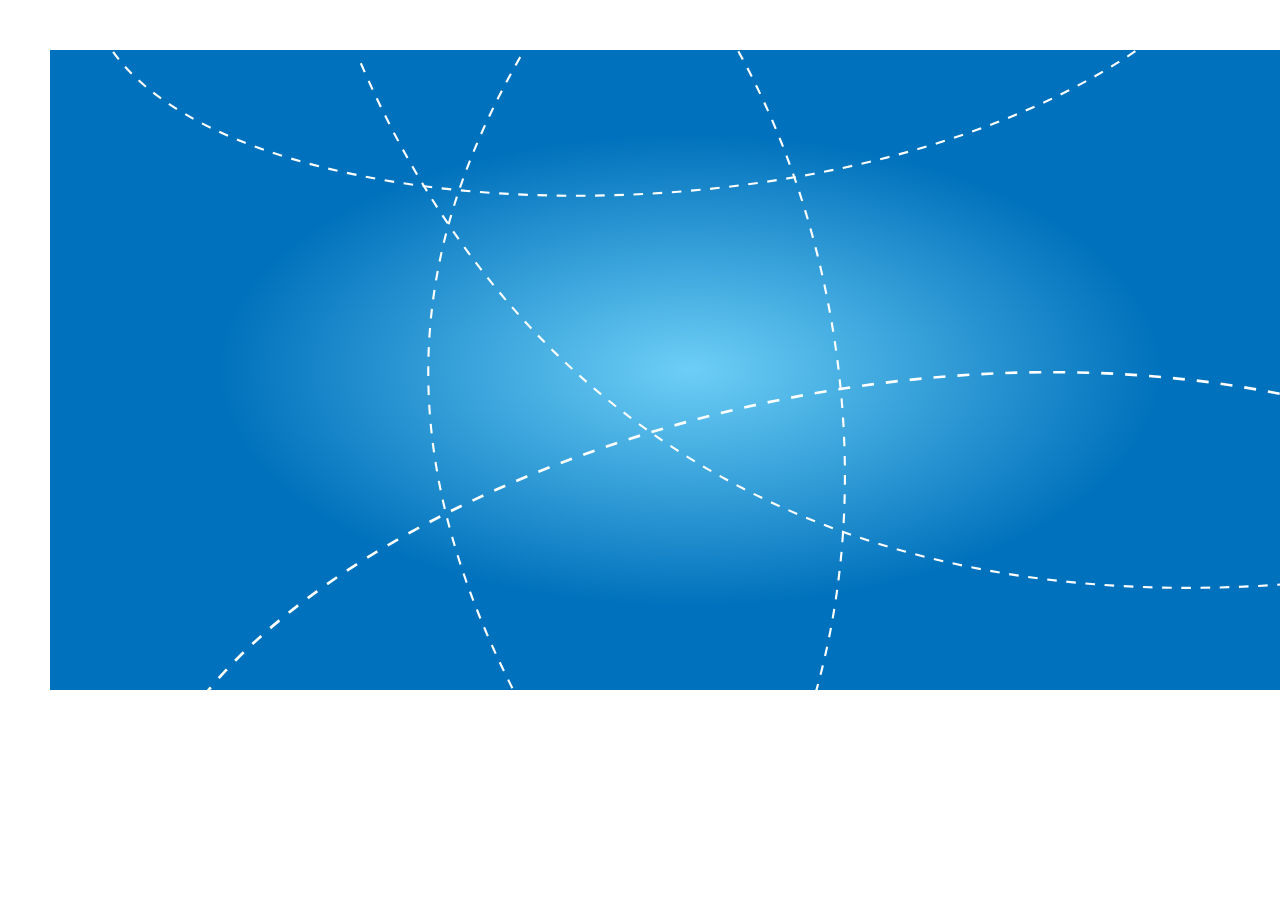
<file: planeA.html>
<!DOCTYPE html>
<html>

<head>
  <meta charset="utf-8">
  <title>undefined</title>
  <meta name="generator" content="Google Web Designer 2.0.1.1120">
  <link href="planeA_motion_paths.css" rel="stylesheet" data-gwd-motion-path-style-sheet="">
  <style type="text/css" id="gwd-text-style">
    p {
      margin: 0px;
    }
    h1 {
      margin: 0px;
    }
    h2 {
      margin: 0px;
    }
    h3 {
      margin: 0px;
    }
  </style>
  <style type="text/css">
    html, body {
      width: 100%;
      height: 100%;
      margin: 0px;
    }
    body {
      background-color: transparent;
      transform: perspective(1400px) matrix3d(1, 0, 0, 0, 0, 1, 0, 0, 0, 0, 1, 0, 0, 0, 0, 1);
      transform-style: preserve-3d;
    }
    .gwd-img-t26f {
      position: absolute;
      width: 1280px;
      height: 640px;
      top: 50px;
      left: 50px;
    }
    .gwd-img-edlu {
      position: absolute;
      width: 46px;
      height: 49px;
      left: 1347px;
      top: 394px;
      transform-style: preserve-3d;
      transform: translate3d(0px, 0px, 0px);
      pointer-events: auto;
    }
    .htmlNoPages .gwd-gen-1nyjgwdanimation {
      animation: gwd-gen-1nyjgwdanimation_gwd-keyframes 11.1s linear 0s 1 normal forwards;
    }
  </style>
  <script type="text/javascript" src="motionpath_runtime.min.1.0.js" gwd-motionpath-version="1.0"></script>
</head>

<body class="htmlNoPages">
  <img src="assets/bg-with-paths.svg" class="gwd-img-t26f" id="bg">
  <img src="assets/planeA.svg" class="gwd-img-edlu gwd-gen-1nyjgwdanimation" id="planeA" data-gwd-motion-path-key="gwd-motion-path-tg5h" data-gwd-has-tangent-following="">
</body>

</html>
</file>
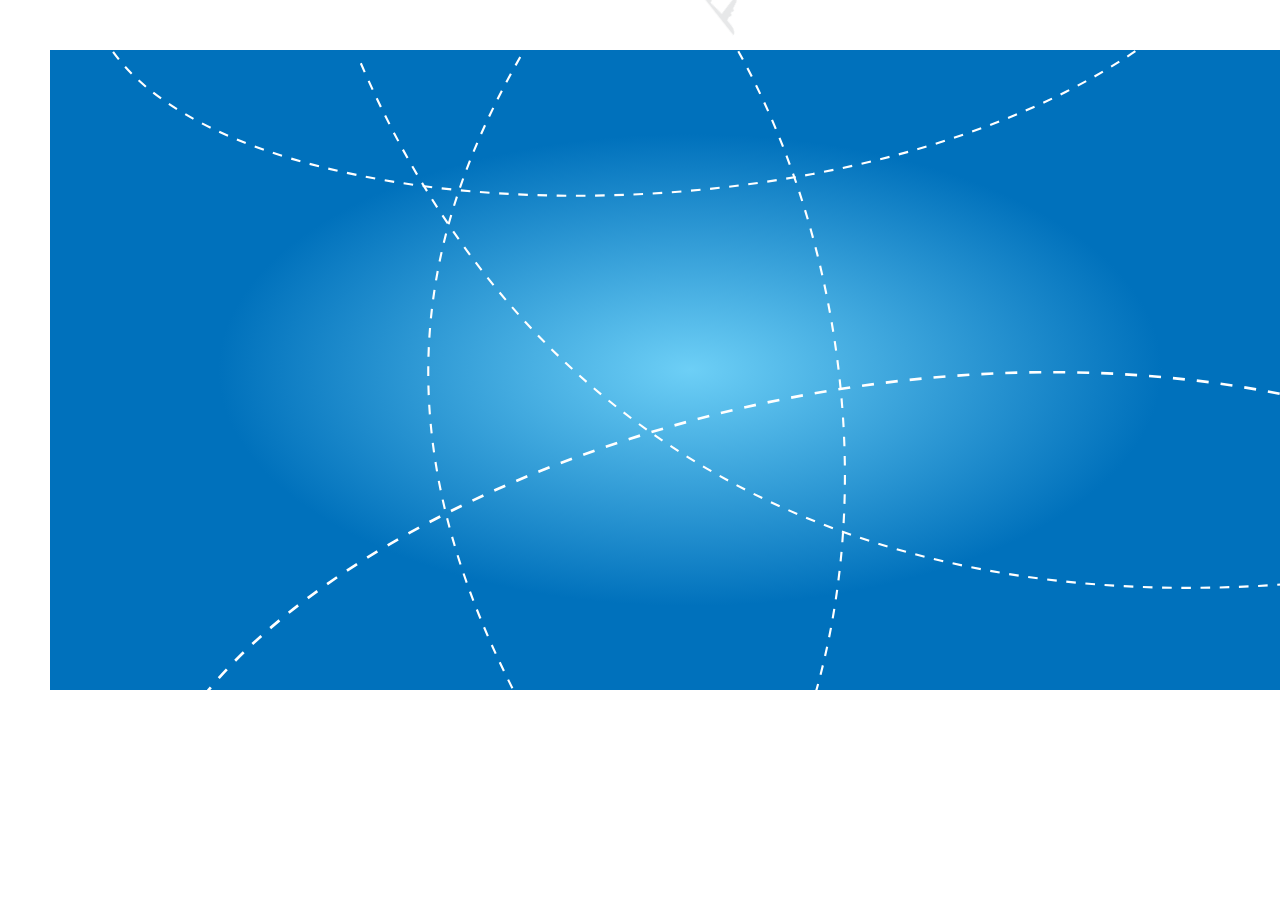
<file: planeB.html>
<!DOCTYPE html>
<html>

<head>
  <meta charset="utf-8">
  <title>undefined</title>
  <meta name="generator" content="Google Web Designer 2.0.1.1120">
  <link href="planeB_motion_paths.css" rel="stylesheet" data-gwd-motion-path-style-sheet="">
  <style type="text/css" id="gwd-text-style">
    p {
      margin: 0px;
    }
    h1 {
      margin: 0px;
    }
    h2 {
      margin: 0px;
    }
    h3 {
      margin: 0px;
    }
  </style>
  <style type="text/css">
    html, body {
      width: 100%;
      height: 100%;
      margin: 0px;
    }
    body {
      background-color: transparent;
      transform: perspective(1400px) matrix3d(1, 0, 0, 0, 0, 1, 0, 0, 0, 0, 1, 0, 0, 0, 0, 1);
      transform-style: preserve-3d;
    }
    .gwd-img-t26f {
      position: absolute;
      width: 1280px;
      height: 640px;
      top: 50px;
      left: 50px;
    }
    .gwd-img-edlu {
      position: absolute;
      width: 46px;
      height: 49px;
      left: 1347px;
      top: 394px;
      transform-style: preserve-3d;
      transform: translate3d(0px, 0px, 0px);
      pointer-events: auto;
    }
    .htmlNoPages .gwd-gen-1nyjgwdanimation {
      animation: gwd-gen-1nyjgwdanimation_gwd-keyframes 6.5s linear 0s 1 normal forwards;
    }
  </style>
  <script type="text/javascript" src="motionpath_runtime.min.1.0.js" gwd-motionpath-version="1.0"></script>
</head>

<body class="htmlNoPages">
  <img src="assets/bg-with-paths.svg" class="gwd-img-t26f" id="bg">
  <img src="assets/planeA.svg" class="gwd-img-edlu gwd-gen-1nyjgwdanimation" id="planeB" data-gwd-motion-path-key="gwd-motion-path-tg5h" data-gwd-has-tangent-following="">
</body>

</html>
</file>
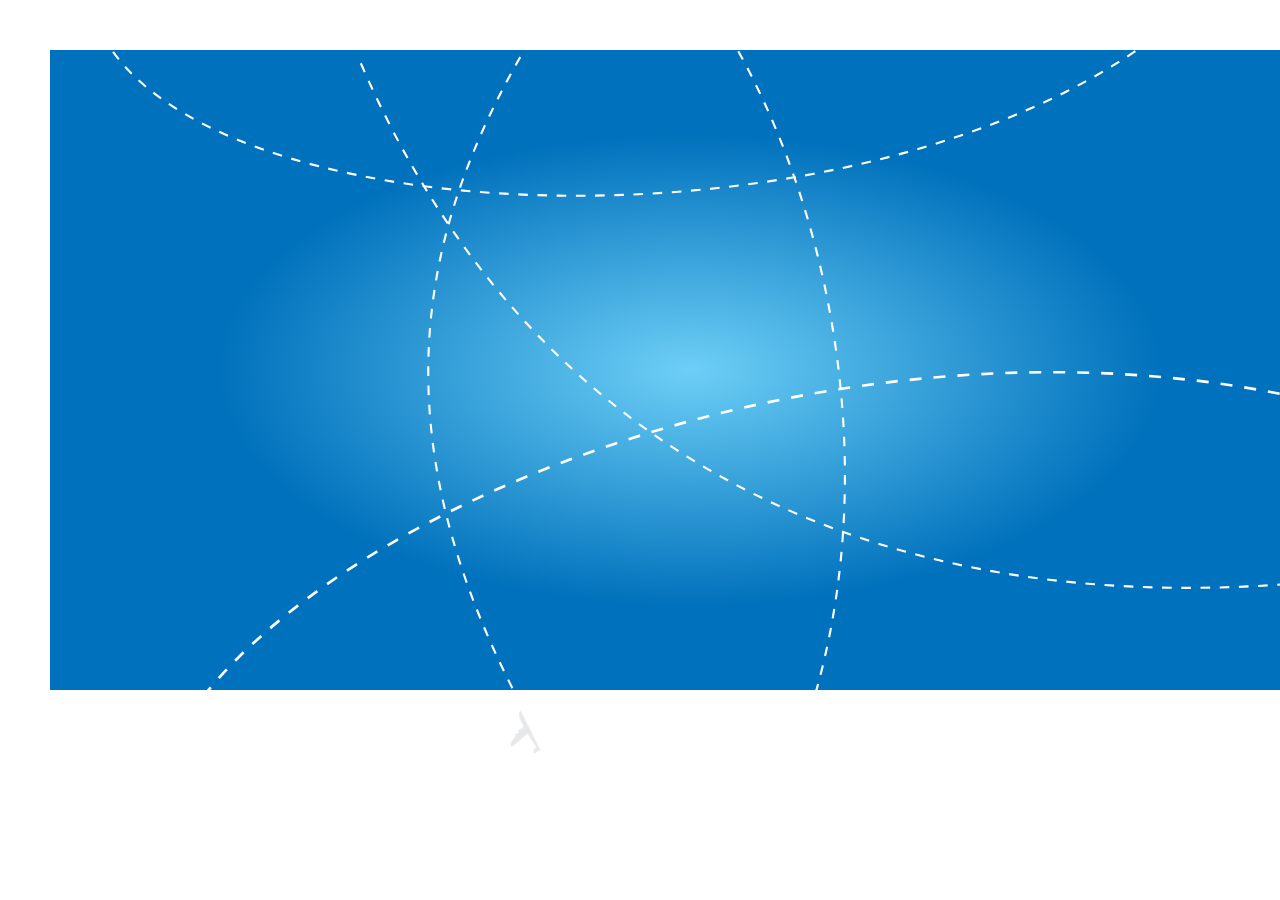
<file: planeC.html>
<!DOCTYPE html>
<html>

<head>
  <meta charset="utf-8">
  <title>undefined</title>
  <meta name="generator" content="Google Web Designer 2.0.1.1120">
  <link href="planeC_motion_paths.css" rel="stylesheet" data-gwd-motion-path-style-sheet="">
  <style type="text/css" id="gwd-text-style">
    p {
      margin: 0px;
    }
    h1 {
      margin: 0px;
    }
    h2 {
      margin: 0px;
    }
    h3 {
      margin: 0px;
    }
  </style>
  <style type="text/css">
    html, body {
      width: 100%;
      height: 100%;
      margin: 0px;
    }
    body {
      background-color: transparent;
      transform: perspective(1400px) matrix3d(1, 0, 0, 0, 0, 1, 0, 0, 0, 0, 1, 0, 0, 0, 0, 1);
      transform-style: preserve-3d;
    }
    .gwd-img-t26f {
      position: absolute;
      width: 1280px;
      height: 640px;
      top: 50px;
      left: 50px;
    }
    .gwd-img-edlu {
      position: absolute;
      width: 46px;
      height: 49px;
      left: 1347px;
      top: 394px;
      transform-style: preserve-3d;
      transform: translate3d(0px, 0px, 0px);
      pointer-events: auto;
    }
    .htmlNoPages .gwd-gen-1nyjgwdanimation {
      animation: gwd-gen-1nyjgwdanimation_gwd-keyframes 6.5s linear 0s 1 normal forwards;
    }
  </style>
  <script type="text/javascript" src="motionpath_runtime.min.1.0.js" gwd-motionpath-version="1.0"></script>
</head>

<body class="htmlNoPages">
  <img src="assets/bg-with-paths.svg" class="gwd-img-t26f" id="bg">
  <img src="assets/planeA.svg" class="gwd-img-edlu gwd-gen-1nyjgwdanimation" id="planeC" data-gwd-motion-path-key="gwd-motion-path-tg5h" data-gwd-has-tangent-following="">
</body>

</html>
</file>
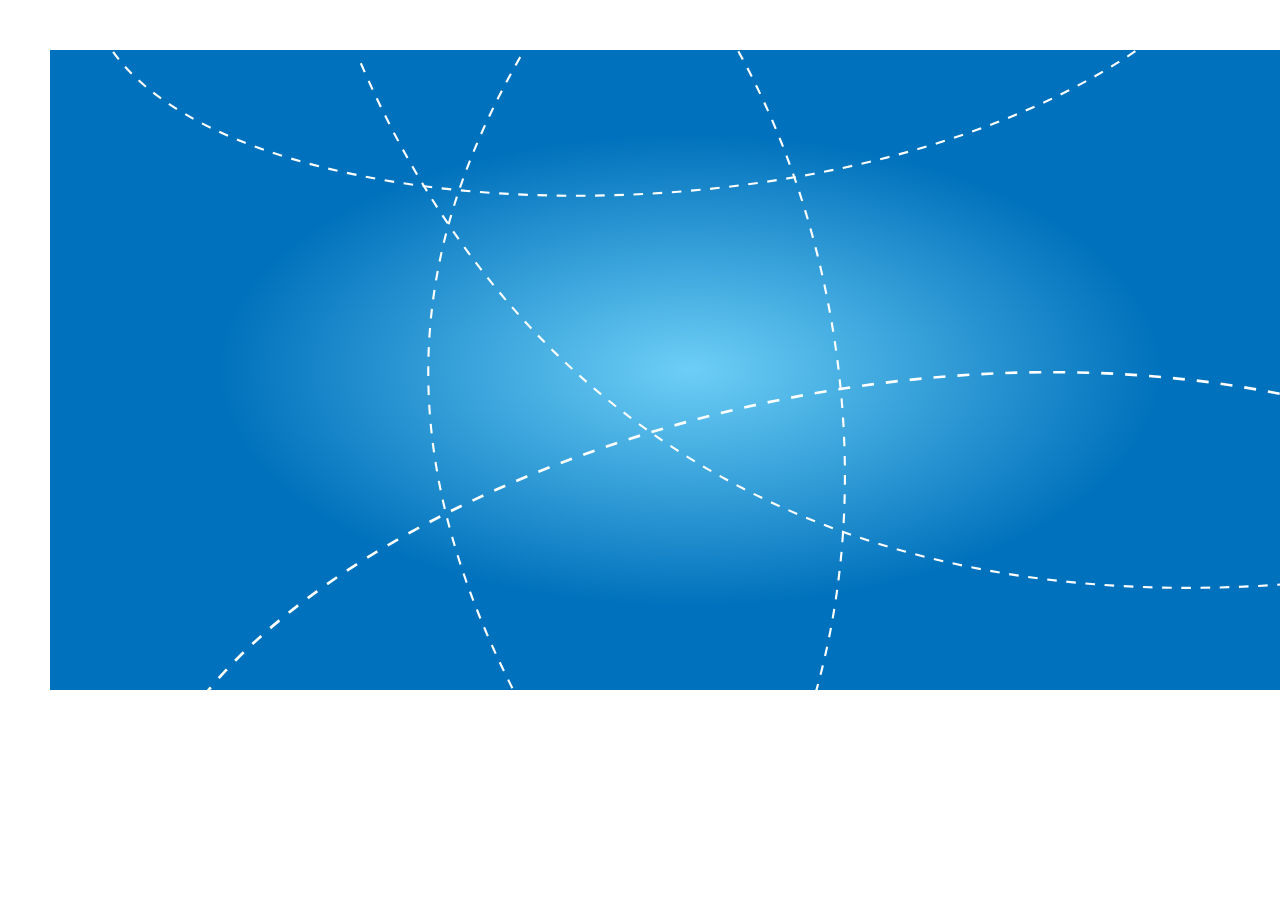
<file: planeD.html>
<!DOCTYPE html>
<html>

<head>
  <meta charset="utf-8">
  <title>undefined</title>
  <meta name="generator" content="Google Web Designer 2.0.1.1120">
  <link href="planeD_motion_paths.css" rel="stylesheet" data-gwd-motion-path-style-sheet="">
  <style type="text/css" id="gwd-text-style">
    p {
      margin: 0px;
    }
    h1 {
      margin: 0px;
    }
    h2 {
      margin: 0px;
    }
    h3 {
      margin: 0px;
    }
  </style>
  <style type="text/css">
    html, body {
      width: 100%;
      height: 100%;
      margin: 0px;
    }
    body {
      background-color: transparent;
      transform: perspective(1400px) matrix3d(1, 0, 0, 0, 0, 1, 0, 0, 0, 0, 1, 0, 0, 0, 0, 1);
      transform-style: preserve-3d;
    }
    .gwd-img-t26f {
      position: absolute;
      width: 1280px;
      height: 640px;
      top: 50px;
      left: 50px;
    }
    .gwd-img-edlu {
      position: absolute;
      width: 46px;
      height: 49px;
      left: 1347px;
      top: 394px;
      transform-style: preserve-3d;
      pointer-events: auto;
      transform: translate3d(0px, 0px, 0px);
    }
    .htmlNoPages .gwd-gen-1nyjgwdanimation {
      animation: gwd-gen-1nyjgwdanimation_gwd-keyframes 2.5s linear 0s 1 normal forwards;
    }
  </style>
  <script type="text/javascript" src="motionpath_runtime.min.1.0.js" gwd-motionpath-version="1.0"></script>
</head>

<body class="htmlNoPages">
  <img src="assets/bg-with-paths.svg" class="gwd-img-t26f" id="bg">
  <img src="assets/planeA.svg" class="gwd-img-edlu gwd-gen-1nyjgwdanimation" id="planeD" data-gwd-motion-path-key="gwd-motion-path-tg5h" data-gwd-has-tangent-following="">
</body>

</html>
</file>
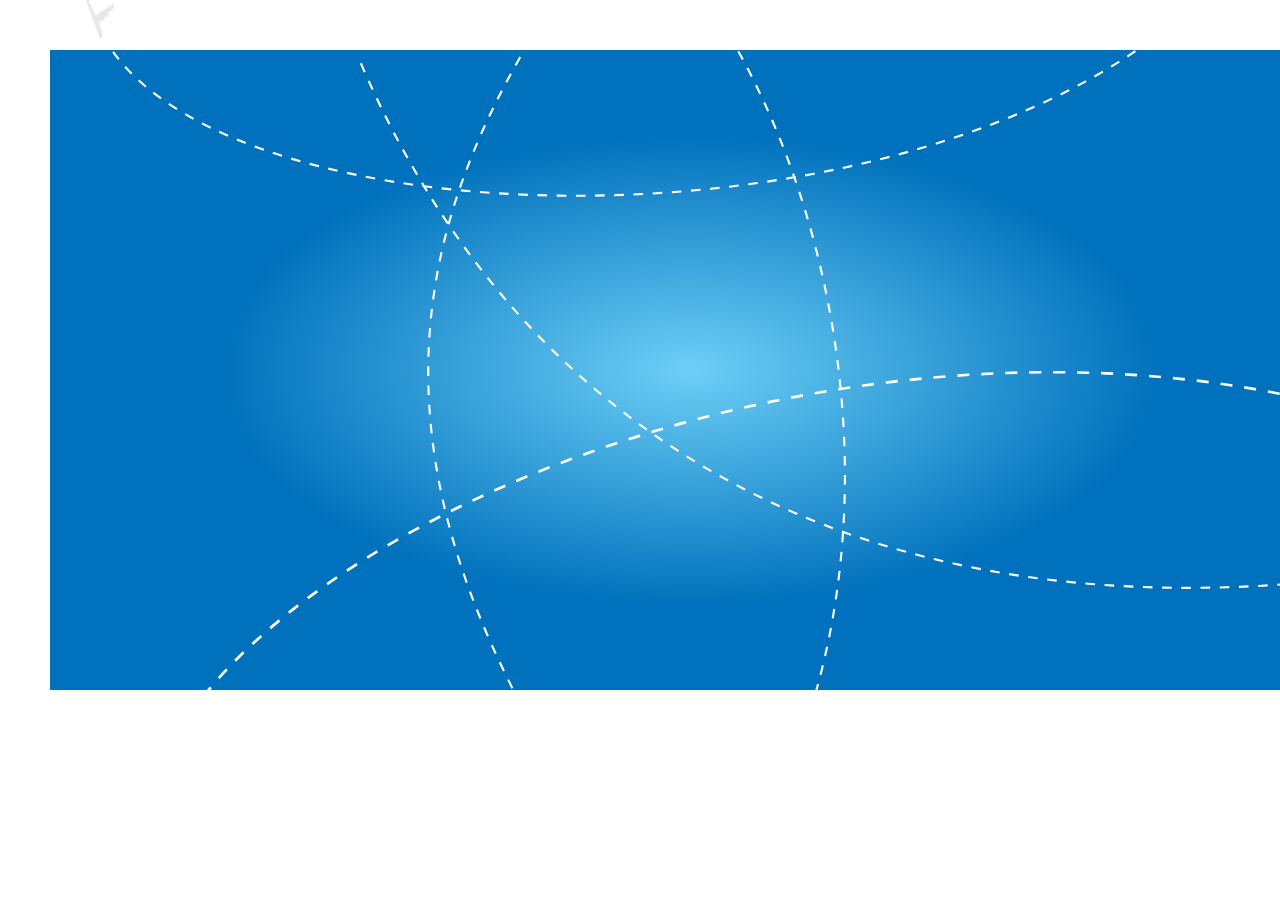
<file: planeE.html>
<!DOCTYPE html>
<html>

<head>
  <meta charset="utf-8">
  <title>undefined</title>
  <meta name="generator" content="Google Web Designer 2.0.1.1120">
  <link href="planeE_motion_paths.css" rel="stylesheet" data-gwd-motion-path-style-sheet="">
  <style type="text/css" id="gwd-text-style">
    p {
      margin: 0px;
    }
    h1 {
      margin: 0px;
    }
    h2 {
      margin: 0px;
    }
    h3 {
      margin: 0px;
    }
  </style>
  <style type="text/css">
    html, body {
      width: 100%;
      height: 100%;
      margin: 0px;
    }
    body {
      background-color: transparent;
      transform: perspective(1400px) matrix3d(1, 0, 0, 0, 0, 1, 0, 0, 0, 0, 1, 0, 0, 0, 0, 1);
      transform-style: preserve-3d;
    }
    .gwd-img-t26f {
      position: absolute;
      width: 1280px;
      height: 640px;
      top: 50px;
      left: 50px;
    }
    .gwd-img-edlu {
      position: absolute;
      width: 46px;
      height: 49px;
      left: 1347px;
      top: 394px;
      transform-style: preserve-3d;
      pointer-events: auto;
      transform: translate3d(0px, 0px, 0px);
    }
    .htmlNoPages .gwd-gen-1nyjgwdanimation {
      animation: gwd-gen-1nyjgwdanimation_gwd-keyframes 4.7s linear 0s 1 normal forwards;
    }
  </style>
  <script type="text/javascript" src="motionpath_runtime.min.1.0.js" gwd-motionpath-version="1.0"></script>
</head>

<body class="htmlNoPages">
  <img src="assets/bg-with-paths.svg" class="gwd-img-t26f" id="bg">
  <img src="assets/planeA.svg" class="gwd-img-edlu gwd-gen-1nyjgwdanimation" id="planeE" data-gwd-motion-path-key="gwd-motion-path-tg5h" data-gwd-has-tangent-following="">
</body>

</html>
</file>
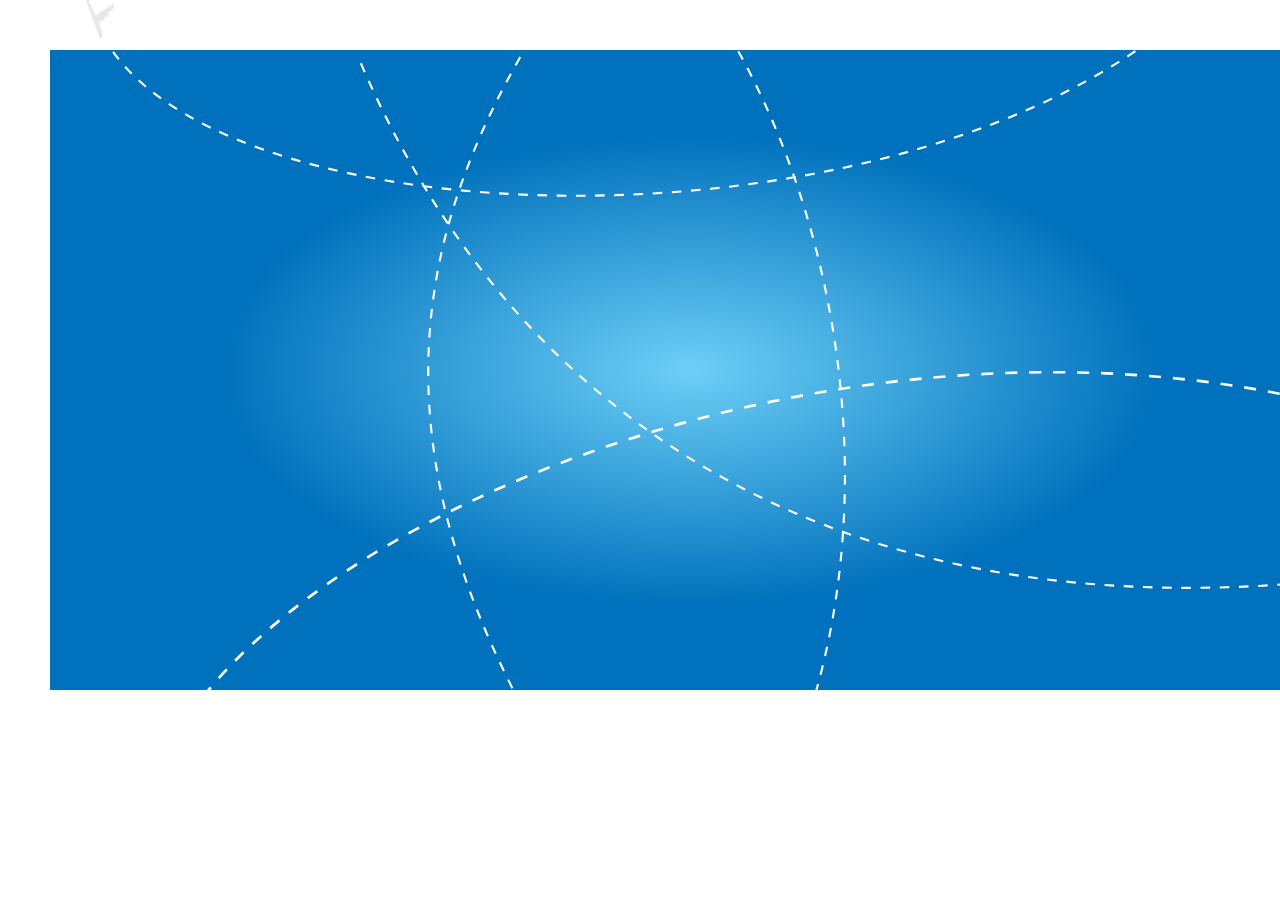
<file: planeE/index.1.html>
<!DOCTYPE html>
<html>

<head>
    <meta name="GCD" content="YTk3ODQ3ZWZhN2I4NzZmMzBkNTEwYjJl4f304fab98f47c32107000738908dbb2" />
    <meta charset="utf-8">
    <title>undefined</title>
    <meta name="generator" content="Google Web Designer 2.0.1.1120">

    <style type="text/css" id="gwd-text-style">
        p {
            margin: 0px;
        }

        h1 {
            margin: 0px;
        }

        h2 {
            margin: 0px;
        }

        h3 {
            margin: 0px;
        }
    </style>
    <style type="text/css">
        html,
        body {
            width: 100%;
            height: 100%;
            margin: 0px;
        }

        body {
            background-color: transparent;
            transform: matrix3d(1, 0, 0, 0, 0, 1, 0, 0, 0, 0, 1, 0, 0, 0, 0, 1);
            -webkit-transform: matrix3d(1, 0, 0, 0, 0, 1, 0, 0, 0, 0, 1, 0, 0, 0, 0, 1);
            -moz-transform: matrix3d(1, 0, 0, 0, 0, 1, 0, 0, 0, 0, 1, 0, 0, 0, 0, 1);
            perspective: 1400px;
            -webkit-perspective: 1400px;
            -moz-perspective: 1400px;
            transform-style: preserve-3d;
            -webkit-transform-style: preserve-3d;
            -moz-transform-style: preserve-3d;
        }

        .gwd-img-t26f {
            position: absolute;
            width: 1280px;
            height: 640px;
            top: 50px;
            left: 50px;
        }

        .gwd-img-edlu {
            position: absolute;
            width: 46px;
            height: 49px;
            left: 1347px;
            top: 394px;
            transform-style: preserve-3d;
            -webkit-transform-style: preserve-3d;
            -moz-transform-style: preserve-3d;
            pointer-events: auto;
            transform: translate3d(0px, 0px, 0px);
            -webkit-transform: translate3d(0px, 0px, 0px);
            -moz-transform: translate3d(0px, 0px, 0px);
        }

        .htmlNoPages .gwd-gen-1nyjgwdanimation {
            animation: gwd-gen-1nyjgwdanimation_gwd-keyframes 4.7s linear 0s infinite normal forwards;
            -webkit-animation: gwd-gen-1nyjgwdanimation_gwd-keyframes 4.7s linear 0s infinite normal forwards;
            -moz-animation: gwd-gen-1nyjgwdanimation_gwd-keyframes 4.7s linear 0s infinite normal forwards;
        }

        .htmlNoPages .gwd-motion-path-tg5h-anim-x {
            animation: gwd-motion-path-tg5h-keys-x 4.7s linear 0s infinite normal forwards;
            -webkit-animation: gwd-motion-path-tg5h-keys-x 4.7s linear 0s infinite normal forwards;
            -moz-animation: gwd-motion-path-tg5h-keys-x 4.7s linear 0s infinite normal forwards;
            transform: translate3d(-1278px, 0px, 0px);
            -webkit-transform: translate3d(-1278px, 0px, 0px);
            -moz-transform: translate3d(-1278px, 0px, 0px);
        }

        @keyframes gwd-motion-path-tg5h-keys-x {
            0% {
                transform: translate3d(-1278px, 0px, 0px);
                -webkit-transform: translate3d(-1278px, 0px, 0px);
                -moz-transform: translate3d(-1278px, 0px, 0px);
                animation-timing-function: cubic-bezier(0.409, 0.235, 0.7075, 0.6421);
                -webkit-animation-timing-function: cubic-bezier(0.409, 0.235, 0.7075, 0.6421);
                -moz-animation-timing-function: cubic-bezier(0.409, 0.235, 0.7075, 0.6421);
            }
            10% {
                transform: translate3d(-1201.57px, 0px, 0px);
                -webkit-transform: translate3d(-1201.57px, 0px, 0px);
                -moz-transform: translate3d(-1201.57px, 0px, 0px);
                animation-timing-function: cubic-bezier(0.35, 0.3146, 0.6705, 0.6638);
                -webkit-animation-timing-function: cubic-bezier(0.35, 0.3146, 0.6705, 0.6638);
                -moz-animation-timing-function: cubic-bezier(0.35, 0.3146, 0.6705, 0.6638);
            }
            50% {
                transform: translate3d(-750.23px, 0px, 0px);
                -webkit-transform: translate3d(-750.23px, 0px, 0px);
                -moz-transform: translate3d(-750.23px, 0px, 0px);
                animation-timing-function: cubic-bezier(0.3244, 0.3409, 0.6429, 0.6931);
                -webkit-animation-timing-function: cubic-bezier(0.3244, 0.3409, 0.6429, 0.6931);
                -moz-animation-timing-function: cubic-bezier(0.3244, 0.3409, 0.6429, 0.6931);
            }
            100% {
                transform: translate3d(-202px, 0px, 0px);
                -webkit-transform: translate3d(-202px, 0px, 0px);
                -moz-transform: translate3d(-202px, 0px, 0px);
            }
        }

        @-webkit-keyframes gwd-motion-path-tg5h-keys-x {
            0% {
                -webkit-transform: translate3d(-1278px, 0px, 0px);
                -webkit-animation-timing-function: cubic-bezier(0.409, 0.235, 0.7075, 0.6421);
            }
            10% {
                -webkit-transform: translate3d(-1201.57px, 0px, 0px);
                -webkit-animation-timing-function: cubic-bezier(0.35, 0.3146, 0.6705, 0.6638);
            }
            50% {
                -webkit-transform: translate3d(-750.23px, 0px, 0px);
                -webkit-animation-timing-function: cubic-bezier(0.3244, 0.3409, 0.6429, 0.6931);
            }
            100% {
                -webkit-transform: translate3d(-202px, 0px, 0px);
            }
        }

        @-moz-keyframes gwd-motion-path-tg5h-keys-x {
            0% {
                -moz-transform: translate3d(-1278px, 0px, 0px);
                -moz-animation-timing-function: cubic-bezier(0.409, 0.235, 0.7075, 0.6421);
            }
            10% {
                -moz-transform: translate3d(-1201.57px, 0px, 0px);
                -moz-animation-timing-function: cubic-bezier(0.35, 0.3146, 0.6705, 0.6638);
            }
            50% {
                -moz-transform: translate3d(-750.23px, 0px, 0px);
                -moz-animation-timing-function: cubic-bezier(0.3244, 0.3409, 0.6429, 0.6931);
            }
            100% {
                -moz-transform: translate3d(-202px, 0px, 0px);
            }
        }

        .htmlNoPages .gwd-motion-path-tg5h-anim-y {
            animation: gwd-motion-path-tg5h-keys-y 4.7s linear 0s infinite normal forwards;
            -webkit-animation: gwd-motion-path-tg5h-keys-y 4.7s linear 0s infinite normal forwards;
            -moz-animation: gwd-motion-path-tg5h-keys-y 4.7s linear 0s infinite normal forwards;
            transform: translate3d(0px, -400.59px, 0px);
            -webkit-transform: translate3d(0px, -400.59px, 0px);
            -moz-transform: translate3d(0px, -400.59px, 0px);
        }

        @keyframes gwd-motion-path-tg5h-keys-y {
            0% {
                transform: translate3d(0px, -400.59px, 0px);
                -webkit-transform: translate3d(0px, -400.59px, 0px);
                -moz-transform: translate3d(0px, -400.59px, 0px);
                animation-timing-function: cubic-bezier(0.2179, 0.4375, 0.5391, 0.8115);
                -webkit-animation-timing-function: cubic-bezier(0.2179, 0.4375, 0.5391, 0.8115);
                -moz-animation-timing-function: cubic-bezier(0.2179, 0.4375, 0.5391, 0.8115);
            }
            27.5% {
                transform: translate3d(0px, -244.33px, 0px);
                -webkit-transform: translate3d(0px, -244.33px, 0px);
                -moz-transform: translate3d(0px, -244.33px, 0px);
                animation-timing-function: cubic-bezier(0.5117, -0.5444, 0.8906, 0.6058);
                -webkit-animation-timing-function: cubic-bezier(0.5117, -0.5444, 0.8906, 0.6058);
                -moz-animation-timing-function: cubic-bezier(0.5117, -0.5444, 0.8906, 0.6058);
            }
            100% {
                transform: translate3d(0px, -394.27px, 0px);
                -webkit-transform: translate3d(0px, -394.27px, 0px);
                -moz-transform: translate3d(0px, -394.27px, 0px);
            }
        }

        @-webkit-keyframes gwd-motion-path-tg5h-keys-y {
            0% {
                -webkit-transform: translate3d(0px, -400.59px, 0px);
                -webkit-animation-timing-function: cubic-bezier(0.2179, 0.4375, 0.5391, 0.8115);
            }
            27.5% {
                -webkit-transform: translate3d(0px, -244.33px, 0px);
                -webkit-animation-timing-function: cubic-bezier(0.5117, -0.5444, 0.8906, 0.6058);
            }
            100% {
                -webkit-transform: translate3d(0px, -394.27px, 0px);
            }
        }

        @-moz-keyframes gwd-motion-path-tg5h-keys-y {
            0% {
                -moz-transform: translate3d(0px, -400.59px, 0px);
                -moz-animation-timing-function: cubic-bezier(0.2179, 0.4375, 0.5391, 0.8115);
            }
            27.5% {
                -moz-transform: translate3d(0px, -244.33px, 0px);
                -moz-animation-timing-function: cubic-bezier(0.5117, -0.5444, 0.8906, 0.6058);
            }
            100% {
                -moz-transform: translate3d(0px, -394.27px, 0px);
            }
        }

        .htmlNoPages .gwd-motion-path-tg5h-anim-theta {
            animation: gwd-motion-path-tg5h-keys-theta 4.7s linear 0s infinite normal forwards;
            -webkit-animation: gwd-motion-path-tg5h-keys-theta 4.7s linear 0s infinite normal forwards;
            -moz-animation: gwd-motion-path-tg5h-keys-theta 4.7s linear 0s infinite normal forwards;
            transform: rotateZ(69.97deg);
            -webkit-transform: rotateZ(69.97deg);
            -moz-transform: rotateZ(69.97deg);
        }

        @keyframes gwd-motion-path-tg5h-keys-theta {
            0% {
                transform: rotateZ(69.97deg);
                -webkit-transform: rotateZ(69.97deg);
                -moz-transform: rotateZ(69.97deg);
            }
            2.5% {
                transform: rotateZ(56.84deg);
                -webkit-transform: rotateZ(56.84deg);
                -moz-transform: rotateZ(56.84deg);
            }
            5% {
                transform: rotateZ(46.58deg);
                -webkit-transform: rotateZ(46.58deg);
                -moz-transform: rotateZ(46.58deg);
                animation-timing-function: cubic-bezier(0.0943, 0.5383, 0.7165, 0.5779);
                -webkit-animation-timing-function: cubic-bezier(0.0943, 0.5383, 0.7165, 0.5779);
                -moz-animation-timing-function: cubic-bezier(0.0943, 0.5383, 0.7165, 0.5779);
            }
            100% {
                transform: rotateZ(-37.73deg);
                -webkit-transform: rotateZ(-37.73deg);
                -moz-transform: rotateZ(-37.73deg);
            }
        }

        @-webkit-keyframes gwd-motion-path-tg5h-keys-theta {
            0% {
                -webkit-transform: rotateZ(69.97deg);
            }
            2.5% {
                -webkit-transform: rotateZ(56.84deg);
            }
            5% {
                -webkit-transform: rotateZ(46.58deg);
                -webkit-animation-timing-function: cubic-bezier(0.0943, 0.5383, 0.7165, 0.5779);
            }
            100% {
                -webkit-transform: rotateZ(-37.73deg);
            }
        }

        @-moz-keyframes gwd-motion-path-tg5h-keys-theta {
            0% {
                -moz-transform: rotateZ(69.97deg);
            }
            2.5% {
                -moz-transform: rotateZ(56.84deg);
            }
            5% {
                -moz-transform: rotateZ(46.58deg);
                -moz-animation-timing-function: cubic-bezier(0.0943, 0.5383, 0.7165, 0.5779);
            }
            100% {
                -moz-transform: rotateZ(-37.73deg);
            }
        }

        .htmlNoPages .gwd-gen-2nyjgwdanimation {
            animation: gwd-gen-2nyjgwdanimation_gwd-keyframes 2.5s linear 0s infinite normal forwards;
            -webkit-animation: gwd-gen-2nyjgwdanimation_gwd-keyframes 2.5s linear 0s infinite normal forwards;
            -moz-animation: gwd-gen-2nyjgwdanimation_gwd-keyframes 2.5s linear 0s infinite normal forwards;
        }

        .htmlNoPages .gwd-motion-path-tg4h-anim-x {
            animation: gwd-motion-path-tg4h-keys-x 2.5s linear 0s infinite normal forwards;
            -webkit-animation: gwd-motion-path-tg4h-keys-x 2.5s linear 0s infinite normal forwards;
            -moz-animation: gwd-motion-path-tg4h-keys-x 2.5s linear 0s infinite normal forwards;
            transform: translate3d(28px, 0px, 0px);
            -webkit-transform: translate3d(28px, 0px, 0px);
            -moz-transform: translate3d(28px, 0px, 0px);
        }

        @keyframes gwd-motion-path-tg4h-keys-x {
            0% {
                transform: translate3d(28px, 0px, 0px);
                -webkit-transform: translate3d(28px, 0px, 0px);
                -moz-transform: translate3d(28px, 0px, 0px);
                animation-timing-function: cubic-bezier(0.3314, 0.3347, 0.6463, 0.6885);
                -webkit-animation-timing-function: cubic-bezier(0.3314, 0.3347, 0.6463, 0.6885);
                -moz-animation-timing-function: cubic-bezier(0.3314, 0.3347, 0.6463, 0.6885);
            }
            57.5% {
                transform: translate3d(-693px, 0px, 0px);
                -webkit-transform: translate3d(-693px, 0px, 0px);
                -moz-transform: translate3d(-693px, 0px, 0px);
                animation-timing-function: cubic-bezier(0.2783, 0.3733, 0.5905, 0.7652);
                -webkit-animation-timing-function: cubic-bezier(0.2783, 0.3733, 0.5905, 0.7652);
                -moz-animation-timing-function: cubic-bezier(0.2783, 0.3733, 0.5905, 0.7652);
            }
            97.5% {
                transform: translate3d(-1011.78px, 0px, 0px);
                -webkit-transform: translate3d(-1011.78px, 0px, 0px);
                -moz-transform: translate3d(-1011.78px, 0px, 0px);
            }
            100% {
                transform: translate3d(-1022px, 0px, 0px);
                -webkit-transform: translate3d(-1022px, 0px, 0px);
                -moz-transform: translate3d(-1022px, 0px, 0px);
            }
        }

        @-webkit-keyframes gwd-motion-path-tg4h-keys-x {
            0% {
                -webkit-transform: translate3d(28px, 0px, 0px);
                -webkit-animation-timing-function: cubic-bezier(0.3314, 0.3347, 0.6463, 0.6885);
            }
            57.5% {
                -webkit-transform: translate3d(-693px, 0px, 0px);
                -webkit-animation-timing-function: cubic-bezier(0.2783, 0.3733, 0.5905, 0.7652);
            }
            97.5% {
                -webkit-transform: translate3d(-1011.78px, 0px, 0px);
            }
            100% {
                -webkit-transform: translate3d(-1022px, 0px, 0px);
            }
        }

        @-moz-keyframes gwd-motion-path-tg4h-keys-x {
            0% {
                -moz-transform: translate3d(28px, 0px, 0px);
                -moz-animation-timing-function: cubic-bezier(0.3314, 0.3347, 0.6463, 0.6885);
            }
            57.5% {
                -moz-transform: translate3d(-693px, 0px, 0px);
                -moz-animation-timing-function: cubic-bezier(0.2783, 0.3733, 0.5905, 0.7652);
            }
            97.5% {
                -moz-transform: translate3d(-1011.78px, 0px, 0px);
            }
            100% {
                -moz-transform: translate3d(-1022px, 0px, 0px);
            }
        }

        .htmlNoPages .gwd-motion-path-tg4h-anim-y {
            animation: gwd-motion-path-tg4h-keys-y 2.5s linear 0s infinite normal forwards;
            -webkit-animation: gwd-motion-path-tg4h-keys-y 2.5s linear 0s infinite normal forwards;
            -moz-animation: gwd-motion-path-tg4h-keys-y 2.5s linear 0s infinite normal forwards;
            transform: translate3d(0px, 147.02px, 0px);
            -webkit-transform: translate3d(0px, 147.02px, 0px);
            -moz-transform: translate3d(0px, 147.02px, 0px);
        }

        @keyframes gwd-motion-path-tg4h-keys-y {
            0% {
                transform: translate3d(0px, 147.02px, 0px);
                -webkit-transform: translate3d(0px, 147.02px, 0px);
                -moz-transform: translate3d(0px, 147.02px, 0px);
                animation-timing-function: cubic-bezier(0.537, -0.6609, 0.8694, 0.5653);
                -webkit-animation-timing-function: cubic-bezier(0.537, -0.6609, 0.8694, 0.5653);
                -moz-animation-timing-function: cubic-bezier(0.537, -0.6609, 0.8694, 0.5653);
            }
            57.5% {
                transform: translate3d(0px, 30.85px, 0px);
                -webkit-transform: translate3d(0px, 30.85px, 0px);
                -moz-transform: translate3d(0px, 30.85px, 0px);
                animation-timing-function: cubic-bezier(0.3848, 0.2739, 0.7013, 0.6373);
                -webkit-animation-timing-function: cubic-bezier(0.3848, 0.2739, 0.7013, 0.6373);
                -moz-animation-timing-function: cubic-bezier(0.3848, 0.2739, 0.7013, 0.6373);
            }
            100% {
                transform: translate3d(0px, -400.74px, 0px);
                -webkit-transform: translate3d(0px, -400.74px, 0px);
                -moz-transform: translate3d(0px, -400.74px, 0px);
            }
        }

        @-webkit-keyframes gwd-motion-path-tg4h-keys-y {
            0% {
                -webkit-transform: translate3d(0px, 147.02px, 0px);
                -webkit-animation-timing-function: cubic-bezier(0.537, -0.6609, 0.8694, 0.5653);
            }
            57.5% {
                -webkit-transform: translate3d(0px, 30.85px, 0px);
                -webkit-animation-timing-function: cubic-bezier(0.3848, 0.2739, 0.7013, 0.6373);
            }
            100% {
                -webkit-transform: translate3d(0px, -400.74px, 0px);
            }
        }

        @-moz-keyframes gwd-motion-path-tg4h-keys-y {
            0% {
                -moz-transform: translate3d(0px, 147.02px, 0px);
                -moz-animation-timing-function: cubic-bezier(0.537, -0.6609, 0.8694, 0.5653);
            }
            57.5% {
                -moz-transform: translate3d(0px, 30.85px, 0px);
                -moz-animation-timing-function: cubic-bezier(0.3848, 0.2739, 0.7013, 0.6373);
            }
            100% {
                -moz-transform: translate3d(0px, -400.74px, 0px);
            }
        }

        .htmlNoPages .gwd-motion-path-tg4h-anim-theta {
            animation: gwd-motion-path-tg4h-keys-theta 2.5s linear 0s infinite normal forwards;
            -webkit-animation: gwd-motion-path-tg4h-keys-theta 2.5s linear 0s infinite normal forwards;
            -moz-animation: gwd-motion-path-tg4h-keys-theta 2.5s linear 0s infinite normal forwards;
            transform: rotateZ(169.33deg);
            -webkit-transform: rotateZ(169.33deg);
            -moz-transform: rotateZ(169.33deg);
        }

        @keyframes gwd-motion-path-tg4h-keys-theta {
            0% {
                transform: rotateZ(169.33deg);
                -webkit-transform: rotateZ(169.33deg);
                -moz-transform: rotateZ(169.33deg);
                animation-timing-function: cubic-bezier(0.3856, 0.2538, 0.6911, 0.6544);
                -webkit-animation-timing-function: cubic-bezier(0.3856, 0.2538, 0.6911, 0.6544);
                -moz-animation-timing-function: cubic-bezier(0.3856, 0.2538, 0.6911, 0.6544);
            }
            100% {
                transform: rotateZ(253.06deg);
                -webkit-transform: rotateZ(253.06deg);
                -moz-transform: rotateZ(253.06deg);
            }
        }

        @-webkit-keyframes gwd-motion-path-tg4h-keys-theta {
            0% {
                -webkit-transform: rotateZ(169.33deg);
                -webkit-animation-timing-function: cubic-bezier(0.3856, 0.2538, 0.6911, 0.6544);
            }
            100% {
                -webkit-transform: rotateZ(253.06deg);
            }
        }

        @-moz-keyframes gwd-motion-path-tg4h-keys-theta {
            0% {
                -moz-transform: rotateZ(169.33deg);
                -moz-animation-timing-function: cubic-bezier(0.3856, 0.2538, 0.6911, 0.6544);
            }
            100% {
                -moz-transform: rotateZ(253.06deg);
            }
        }

        [data-gwd-motion-path-node] {
            position: absolute;
            left: 0px;
            top: 0px;
            width: 100%;
            height: 100%;
            transform-style: preserve-3d;
            -webkit-transform-style: preserve-3d;
            -moz-transform-style: preserve-3d;
            pointer-events: none;
        }

        [data-gwd-motion-path-node].gwd-motion-path-tg5h-anim-x {
            left: 1347px;
            top: 394px;
            width: 46px;
            height: 49px;
        }
        [data-gwd-motion-path-node].gwd-motion-path-tg4h-anim-x {
            left: 1347px;
            top: 394px;
            width: 46px;
            height: 49px;
        }
    </style>

</head>

<body class="htmlNoPages">
    <img src="bg-with-paths.svg" class="gwd-img-t26f" id="bg">
    <div data-gwd-motion-path-node="x" class="gwd-motion-path-tg5h-anim-x">
        <div data-gwd-motion-path-node="y" class="gwd-motion-path-tg5h-anim-y">
            <div data-gwd-motion-path-node="theta" class="gwd-motion-path-tg5h-anim-theta">
                <img src="planeA.svg" class="gwd-img-edlu gwd-gen-1nyjgwdanimation" id="planeE" style="left: 0px; top: 0px; width: 100%; height: 100%;">
            </div>
        </div>
    </div>
    <div data-gwd-motion-path-node="x" class="gwd-motion-path-tg4h-anim-x">
        <div data-gwd-motion-path-node="y" class="gwd-motion-path-tg4h-anim-y">
            <div data-gwd-motion-path-node="theta" class="gwd-motion-path-tg4h-anim-theta">
                <img src="planeA.svg" class="gwd-img-edlu gwd-gen-2nyjgwdanimation" id="planeD" style="left: 0px; top: 0px; width: 100%; height: 100%;">
            </div>
        </div>
    </div>


</body>

</html>
</file>
<file: planeA_motion_paths.css>
.htmlNoPages .gwd-motion-path-tg5h-anim-x {
  --gwd-motion-path: {
    "tangentFollowing": true, "sections": [ {
      "controlPoints": ["4px", "-7px", "-392px", "-108px", "-906px", "-18px", "-1193px", "301px"], "startTimeMs": 0, "endTimeMs": 11100, "easing": "linear"
    }
    ], "positionTol":0.5, "angleTol":1, "optimizationLevel":0
  }
  ;
  animation:gwd-motion-path-tg5h-keys-x 11.1s linear 0s 1 normal forwards;
  transform:translate3d(4px, 0px, 0px);
}
@keyframes gwd-motion-path-tg5h-keys-x {
  0% {
    transform: translate3d(4px, 0px, 0px);
    animation-timing-function: cubic-bezier(0.3334, 0.3329, 0.6499, 0.6844);
  }
  77.5% {
    transform: translate3d(-967.16px, 0px, 0px);
    animation-timing-function: cubic-bezier(0.3154, 0.3504, 0.6431, 0.6915);
  }
  100% {
    transform: translate3d(-1193px, 0px, 0px);
  }
}
.htmlNoPages .gwd-motion-path-tg5h-anim-y {
  animation: gwd-motion-path-tg5h-keys-y 11.1s linear 0s 1 normal forwards;
  transform: translate3d(0px, -7px, 0px);
}
@keyframes gwd-motion-path-tg5h-keys-y {
  0% {
    transform: translate3d(0px, -7px, 0px);
    animation-timing-function: cubic-bezier(0.5035, -0.5068, 0.8813, 0.6291);
  }
  100% {
    transform: translate3d(0px, 301px, 0px);
  }
}
.htmlNoPages .gwd-motion-path-tg5h-anim-theta {
  animation: gwd-motion-path-tg5h-keys-theta 11.1s linear 0s 1 normal forwards;
  transform: rotateZ(-165.69deg);
}
@keyframes gwd-motion-path-tg5h-keys-theta {
  0% {
    transform: rotateZ(-165.69deg);
    animation-timing-function: cubic-bezier(0.3474, 0.3308, 0.7304, 0.5936);
  }
  100% {
    transform: rotateZ(-228.02deg);
  }
}
[data-gwd-motion-path-node] {
  position: absolute;
  left: 0px;
  top: 0px;
  width: 100%;
  height: 100%;
  transform-style: preserve-3d;
  pointer-events: none;
}
[data-gwd-motion-path-node].gwd-motion-path-tg5h-anim-x {
  left: 1347px;
  top: 394px;
  width: 46px;
  height: 49px;
}
</file>
<file: planeB_motion_paths.css>
.htmlNoPages .gwd-motion-path-tg5h-anim-x {
  --gwd-motion-path: {
    "tangentFollowing": true, "sections": [ {
      "controlPoints": ["-651px", "-401px", "-588px", "-321.41px", "-463px", "2.59px", "-563px", "301.59px"], "startTimeMs": 0, "endTimeMs": 6500, "easing": "linear"
    }
    ], "positionTol":0.5, "angleTol":1, "optimizationLevel":0
  }
  ;
  animation:gwd-motion-path-tg5h-keys-x 6.5s linear 0s 1 normal forwards;
  transform:translate3d(-651px, 0px, 0px);
}
@keyframes gwd-motion-path-tg5h-keys-x {
  0% {
    transform: translate3d(-651px, 0px, 0px);
    animation-timing-function: cubic-bezier(0.1082, 0.5549, 0.5587, 2.1909);
  }
  100% {
    transform: translate3d(-563px, 0px, 0px);
  }
}
.htmlNoPages .gwd-motion-path-tg5h-anim-y {
  animation: gwd-motion-path-tg5h-keys-y 6.5s linear 0s 1 normal forwards;
  transform: translate3d(0px, -401px, 0px);
}
@keyframes gwd-motion-path-tg5h-keys-y {
  0% {
    transform: translate3d(0px, -401px, 0px);
  }
  5% {
    transform: translate3d(0px, -370.62px, 0px);
    animation-timing-function: cubic-bezier(0.3483, 0.3175, 0.664, 0.6695);
  }
  100% {
    transform: translate3d(0px, 301.59px, 0px);
  }
}
.htmlNoPages .gwd-motion-path-tg5h-anim-theta {
  animation: gwd-motion-path-tg5h-keys-theta 6.5s linear 0s 1 normal forwards;
  transform: rotateZ(51.64deg);
}
@keyframes gwd-motion-path-tg5h-keys-theta {
  0% {
    transform: rotateZ(51.64deg);
  }
  2.5% {
    transform: rotateZ(56.75deg);
    animation-timing-function: cubic-bezier(0.2077, 0.4141, 0.7334, 0.6087);
  }
  100% {
    transform: rotateZ(108.49deg);
  }
}
[data-gwd-motion-path-node] {
  position: absolute;
  left: 0px;
  top: 0px;
  width: 100%;
  height: 100%;
  transform-style: preserve-3d;
  pointer-events: none;
}
[data-gwd-motion-path-node].gwd-motion-path-tg5h-anim-x {
  left: 1347px;
  top: 394px;
  width: 46px;
  height: 49px;
}
</file>
<file: planeC_motion_paths.css>
.htmlNoPages .gwd-motion-path-tg5h-anim-x {
  --gwd-motion-path: {
    "tangentFollowing": true, "sections": [ {
      "controlPoints": ["-839px", "312.18px", "-1001px", "-13.82px", "-957px", "-181.82px", "-829px", "-395.1px"], "startTimeMs": 0, "endTimeMs": 6500, "easing": "linear"
    }
    ], "positionTol":0.5, "angleTol":1, "optimizationLevel":0
  }
  ;
  animation:gwd-motion-path-tg5h-keys-x 6.5s linear 0s 1 normal forwards;
  transform:translate3d(-839px, 0px, 0px);
}
@keyframes gwd-motion-path-tg5h-keys-x {
  0% {
    transform: translate3d(-839px, 0px, 0px);
    animation-timing-function: cubic-bezier(0.4513, -14.8826, 0.6309, -13.2992);
  }
  100% {
    transform: translate3d(-829px, 0px, 0px);
  }
}
.htmlNoPages .gwd-motion-path-tg5h-anim-y {
  animation: gwd-motion-path-tg5h-keys-y 6.5s linear 0s 1 normal forwards;
  transform: translate3d(0px, 312.18px, 0px);
}
@keyframes gwd-motion-path-tg5h-keys-y {
  0% {
    transform: translate3d(0px, 312.18px, 0px);
    animation-timing-function: cubic-bezier(0.3479, 0.3193, 0.6707, 0.6625);
  }
  67.5% {
    transform: translate3d(0px, -174px, 0px);
    animation-timing-function: cubic-bezier(0.3218, 0.3447, 0.6567, 0.6767);
  }
  100% {
    transform: translate3d(0px, -395.1px, 0px);
  }
}
.htmlNoPages .gwd-motion-path-tg5h-anim-theta {
  animation: gwd-motion-path-tg5h-keys-theta 6.5s linear 0s 1 normal forwards;
  transform: rotateZ(-116.42deg);
}
@keyframes gwd-motion-path-tg5h-keys-theta {
  0% {
    transform: rotateZ(-116.42deg);
    animation-timing-function: cubic-bezier(0.5056, 0.181, 0.5639, 0.7885);
  }
  100% {
    transform: rotateZ(-59.03deg);
  }
}
[data-gwd-motion-path-node] {
  position: absolute;
  left: 0px;
  top: 0px;
  width: 100%;
  height: 100%;
  transform-style: preserve-3d;
  pointer-events: none;
}
[data-gwd-motion-path-node].gwd-motion-path-tg5h-anim-x {
  left: 1347px;
  top: 394px;
  width: 46px;
  height: 49px;
}
</file>
<file: planeD_motion_paths.css>
.htmlNoPages .gwd-motion-path-tg5h-anim-x {
  --gwd-motion-path: {
    "tangentFollowing": true, "sections": [ {
      "controlPoints": ["28px", "147.02px", "-593px", "264.02px", "-931px", "-101.98px", "-1022px", "-400.74px"], "startTimeMs": 0, "endTimeMs": 2500, "easing": "linear"
    }
    ], "positionTol":0.5, "angleTol":1, "optimizationLevel":0
  }
  ;
  animation:gwd-motion-path-tg5h-keys-x 2.5s linear 0s 1 normal forwards;
  transform:translate3d(28px, 0px, 0px);
}
@keyframes gwd-motion-path-tg5h-keys-x {
  0% {
    transform: translate3d(28px, 0px, 0px);
    animation-timing-function: cubic-bezier(0.3314, 0.3347, 0.6463, 0.6885);
  }
  57.5% {
    transform: translate3d(-693px, 0px, 0px);
    animation-timing-function: cubic-bezier(0.2783, 0.3733, 0.5905, 0.7652);
  }
  97.5% {
    transform: translate3d(-1011.78px, 0px, 0px);
  }
  100% {
    transform: translate3d(-1022px, 0px, 0px);
  }
}
.htmlNoPages .gwd-motion-path-tg5h-anim-y {
  animation: gwd-motion-path-tg5h-keys-y 2.5s linear 0s 1 normal forwards;
  transform: translate3d(0px, 147.02px, 0px);
}
@keyframes gwd-motion-path-tg5h-keys-y {
  0% {
    transform: translate3d(0px, 147.02px, 0px);
    animation-timing-function: cubic-bezier(0.537, -0.6609, 0.8694, 0.5653);
  }
  57.5% {
    transform: translate3d(0px, 30.85px, 0px);
    animation-timing-function: cubic-bezier(0.3848, 0.2739, 0.7013, 0.6373);
  }
  100% {
    transform: translate3d(0px, -400.74px, 0px);
  }
}
.htmlNoPages .gwd-motion-path-tg5h-anim-theta {
  animation: gwd-motion-path-tg5h-keys-theta 2.5s linear 0s 1 normal forwards;
  transform: rotateZ(169.33deg);
}
@keyframes gwd-motion-path-tg5h-keys-theta {
  0% {
    transform: rotateZ(169.33deg);
    animation-timing-function: cubic-bezier(0.3856, 0.2538, 0.6911, 0.6544);
  }
  100% {
    transform: rotateZ(253.06deg);
  }
}
[data-gwd-motion-path-node] {
  position: absolute;
  left: 0px;
  top: 0px;
  width: 100%;
  height: 100%;
  transform-style: preserve-3d;
  pointer-events: none;
}
[data-gwd-motion-path-node].gwd-motion-path-tg5h-anim-x {
  left: 1347px;
  top: 394px;
  width: 46px;
  height: 49px;
}
</file>
<file: planeE_motion_paths.css>
.htmlNoPages .gwd-motion-path-tg5h-anim-x {
  --gwd-motion-path: {
    "tangentFollowing": true, "sections": [ {
      "controlPoints": ["-1278px", "-400.59px", "-1204px", "-197.66px", "-538px", "-134.27px", "-202px", "-394.27px"], "startTimeMs": 0, "endTimeMs": 4700, "easing": "linear"
    }
    ], "positionTol":0.5, "angleTol":1, "optimizationLevel":0
  }
  ;
  animation:gwd-motion-path-tg5h-keys-x 4.7s linear 0s 1 normal forwards;
  transform:translate3d(-1278px, 0px, 0px);
}
@keyframes gwd-motion-path-tg5h-keys-x {
  0% {
    transform: translate3d(-1278px, 0px, 0px);
    animation-timing-function: cubic-bezier(0.409, 0.235, 0.7075, 0.6421);
  }
  10% {
    transform: translate3d(-1201.57px, 0px, 0px);
    animation-timing-function: cubic-bezier(0.35, 0.3146, 0.6705, 0.6638);
  }
  50% {
    transform: translate3d(-750.23px, 0px, 0px);
    animation-timing-function: cubic-bezier(0.3244, 0.3409, 0.6429, 0.6931);
  }
  100% {
    transform: translate3d(-202px, 0px, 0px);
  }
}
.htmlNoPages .gwd-motion-path-tg5h-anim-y {
  animation: gwd-motion-path-tg5h-keys-y 4.7s linear 0s 1 normal forwards;
  transform: translate3d(0px, -400.59px, 0px);
}
@keyframes gwd-motion-path-tg5h-keys-y {
  0% {
    transform: translate3d(0px, -400.59px, 0px);
    animation-timing-function: cubic-bezier(0.2179, 0.4375, 0.5391, 0.8115);
  }
  27.5% {
    transform: translate3d(0px, -244.33px, 0px);
    animation-timing-function: cubic-bezier(0.5117, -0.5444, 0.8906, 0.6058);
  }
  100% {
    transform: translate3d(0px, -394.27px, 0px);
  }
}
.htmlNoPages .gwd-motion-path-tg5h-anim-theta {
  animation: gwd-motion-path-tg5h-keys-theta 4.7s linear 0s 1 normal forwards;
  transform: rotateZ(69.97deg);
}
@keyframes gwd-motion-path-tg5h-keys-theta {
  0% {
    transform: rotateZ(69.97deg);
  }
  2.5% {
    transform: rotateZ(56.84deg);
  }
  5% {
    transform: rotateZ(46.58deg);
    animation-timing-function: cubic-bezier(0.0943, 0.5383, 0.7165, 0.5779);
  }
  100% {
    transform: rotateZ(-37.73deg);
  }
}
[data-gwd-motion-path-node] {
  position: absolute;
  left: 0px;
  top: 0px;
  width: 100%;
  height: 100%;
  transform-style: preserve-3d;
  pointer-events: none;
}
[data-gwd-motion-path-node].gwd-motion-path-tg5h-anim-x {
  left: 1347px;
  top: 394px;
  width: 46px;
  height: 49px;
}
</file>
